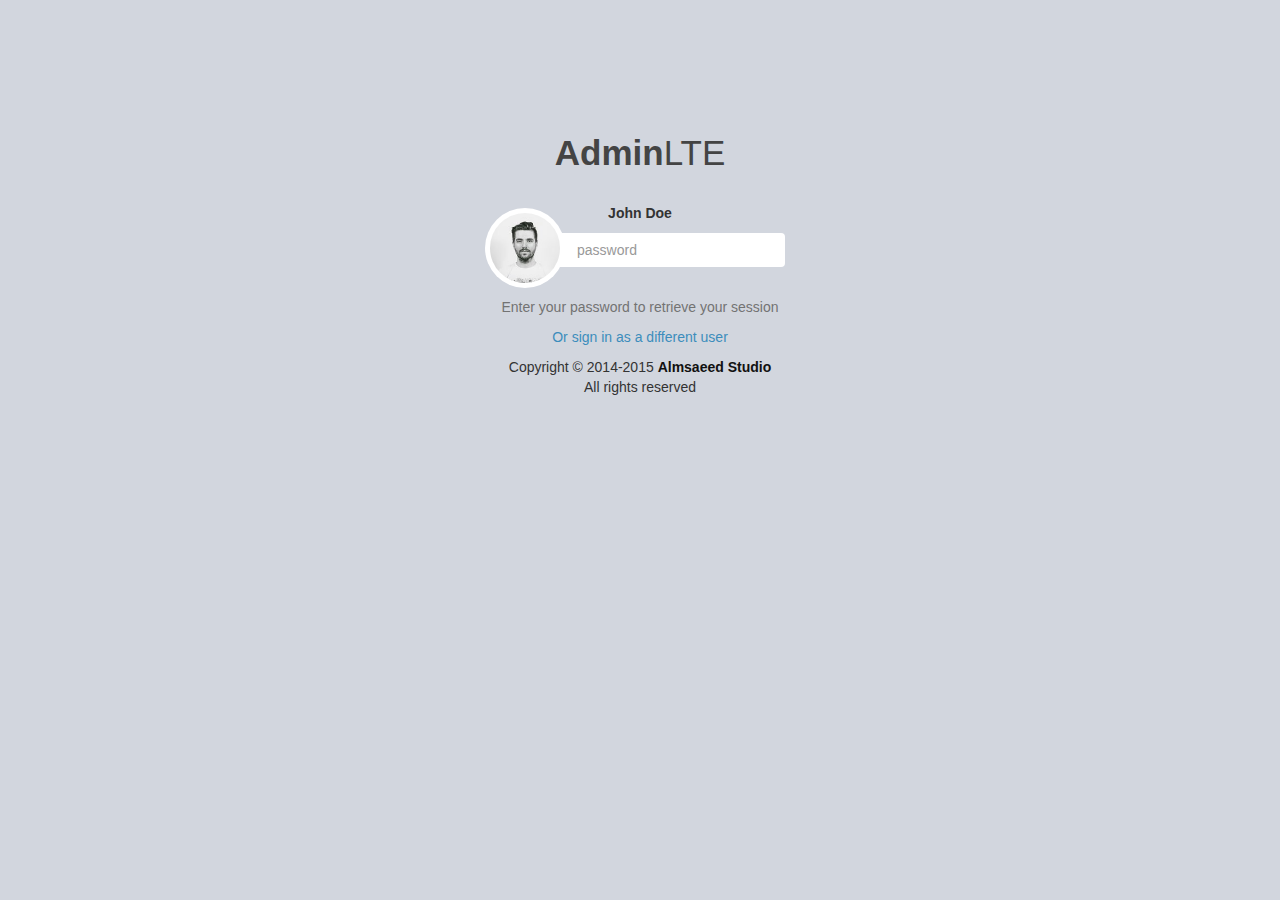
<file: src/main/webapp/resources/lockscreen/index.html>
<html xmlns="http://www.w3.org/1999/xhtml" lang="en">

<head>
	<meta http-equiv="Content-Type" content="text/html; charset=utf-8" />
	<meta name="description" content="HTTrack is an easy-to-use website mirror utility. It allows you to download a World Wide website from the Internet to a local directory,building recursively all structures, getting html, images, and other files from the server to your computer. Links are rebuiltrelatively so that you can freely browse to the local site (works with any browser). You can mirror several sites together so that you can jump from one toanother. You can, also, update an existing mirror site, or resume an interrupted download. The robot is fully configurable, with an integrated help" />
	<meta name="keywords" content="httrack, HTTRACK, HTTrack, winhttrack, WINHTTRACK, WinHTTrack, offline browser, web mirror utility, aspirateur web, surf offline, web capture, www mirror utility, browse offline, local  site builder, website mirroring, aspirateur www, internet grabber, capture de site web, internet tool, hors connexion, unix, dos, windows 95, windows 98, solaris, ibm580, AIX 4.0, HTS, HTGet, web aspirator, web aspirateur, libre, GPL, GNU, free software" />
	<title>Local index - HTTrack Website Copier</title>
  <!-- Mirror and index made by HTTrack Website Copier/3.48-21 [XR&CO'2014] -->
	<style type="text/css">
	<!--

body {
	margin: 0;  padding: 0;  margin-bottom: 15px;  margin-top: 8px;
	background: #77b;
}
body, td {
	font: 14px "Trebuchet MS", Verdana, Arial, Helvetica, sans-serif;
	}

#subTitle {
	background: #000;  color: #fff;  padding: 4px;  font-weight: bold; 
	}

#siteNavigation a, #siteNavigation .current {
	font-weight: bold;  color: #448;
	}
#siteNavigation a:link    { text-decoration: none; }
#siteNavigation a:visited { text-decoration: none; }

#siteNavigation .current { background-color: #ccd; }

#siteNavigation a:hover   { text-decoration: none;  background-color: #fff;  color: #000; }
#siteNavigation a:active  { text-decoration: none;  background-color: #ccc; }


a:link    { text-decoration: underline;  color: #00f; }
a:visited { text-decoration: underline;  color: #000; }
a:hover   { text-decoration: underline;  color: #c00; }
a:active  { text-decoration: underline; }

#pageContent {
	clear: both;
	border-bottom: 6px solid #000;
	padding: 10px;  padding-top: 20px;
	line-height: 1.65em;
	background-image: url(backblue.gif);
	background-repeat: no-repeat;
	background-position: top right;
	}

#pageContent, #siteNavigation {
	background-color: #ccd;
	}


.imgLeft  { float: left;   margin-right: 10px;  margin-bottom: 10px; }
.imgRight { float: right;  margin-left: 10px;   margin-bottom: 10px; }

hr { height: 1px;  color: #000;  background-color: #000;  margin-bottom: 15px; }

h1 { margin: 0;  font-weight: bold;  font-size: 2em; }
h2 { margin: 0;  font-weight: bold;  font-size: 1.6em; }
h3 { margin: 0;  font-weight: bold;  font-size: 1.3em; }
h4 { margin: 0;  font-weight: bold;  font-size: 1.18em; }

.blak { background-color: #000; }
.hide { display: none; }
.tableWidth { min-width: 400px; }

.tblRegular       { border-collapse: collapse; }
.tblRegular td    { padding: 6px;  background-image: url(fade.gif);  border: 2px solid #99c; }
.tblHeaderColor, .tblHeaderColor td { background: #99c; }
.tblNoBorder td   { border: 0; }


// -->
</style>

</head>

<table width="76%" border="0" align="center" cellspacing="0" cellpadding="3" class="tableWidth">
	<tr>
	<td id="subTitle">HTTrack Website Copier - Open Source offline browser</td>
	</tr>
</table>
<table width="76%" border="0" align="center" cellspacing="0" cellpadding="0" class="tableWidth">
<tr class="blak">
<td>
	<table width="100%" border="0" align="center" cellspacing="1" cellpadding="0">
	<tr>
	<td colspan="6"> 
		<table width="100%" border="0" align="center" cellspacing="0" cellpadding="10">
		<tr> 
		<td id="pageContent"> 
<!-- ==================== End prologue ==================== -->

	<meta name="generator" content="HTTrack Website Copier/3.x">
	<TITLE>Local index - HTTrack</TITLE>
</HEAD>
<BODY>
<H1 ALIGN=Center>Index of locally available sites:</H1>
	<TABLE BORDER="0" WIDTH="100%" CELLSPACING="1" CELLPADDING="0">
		<TR>
			<TD BACKGROUND="fade.gif">
				&middot;
					<A HREF="almsaeedstudio.com/themes/AdminLTE/pages/examples/lockscreen.html">
						AdminLTE 2 | Lockscreen
					</A>		
			</TD>
		</TR>
	</TABLE>
	<BR>
	<BR>
	<BR>
  	<H6 ALIGN="RIGHT">
	<I>Mirror and index made by HTTrack Website Copier [XR&amp;CO'2008]</I>
	</H6>
	<!-- Mirror and index made by HTTrack Website Copier/3.48-21 [XR&CO'2014] -->
	<!-- Thanks for using HTTrack Website Copier! -->
	<meta HTTP-EQUIV="Refresh" CONTENT="0; URL=almsaeedstudio.com/themes/AdminLTE/pages/examples/lockscreen.html">


<!-- ==================== Start epilogue ==================== -->
		</td>
		</tr>
		</table>
	</td>
	</tr>
	</table>
</td>
</tr>
</table>

<table width="76%" border="0" align="center" valign="bottom" cellspacing="0" cellpadding="0">
	<tr>
	<td id="footer"><small>&copy; 2008 Xavier Roche & other contributors - Web Design: Leto Kauler.</small></td>
	</tr>
</table>

</body>

</html>
</file>
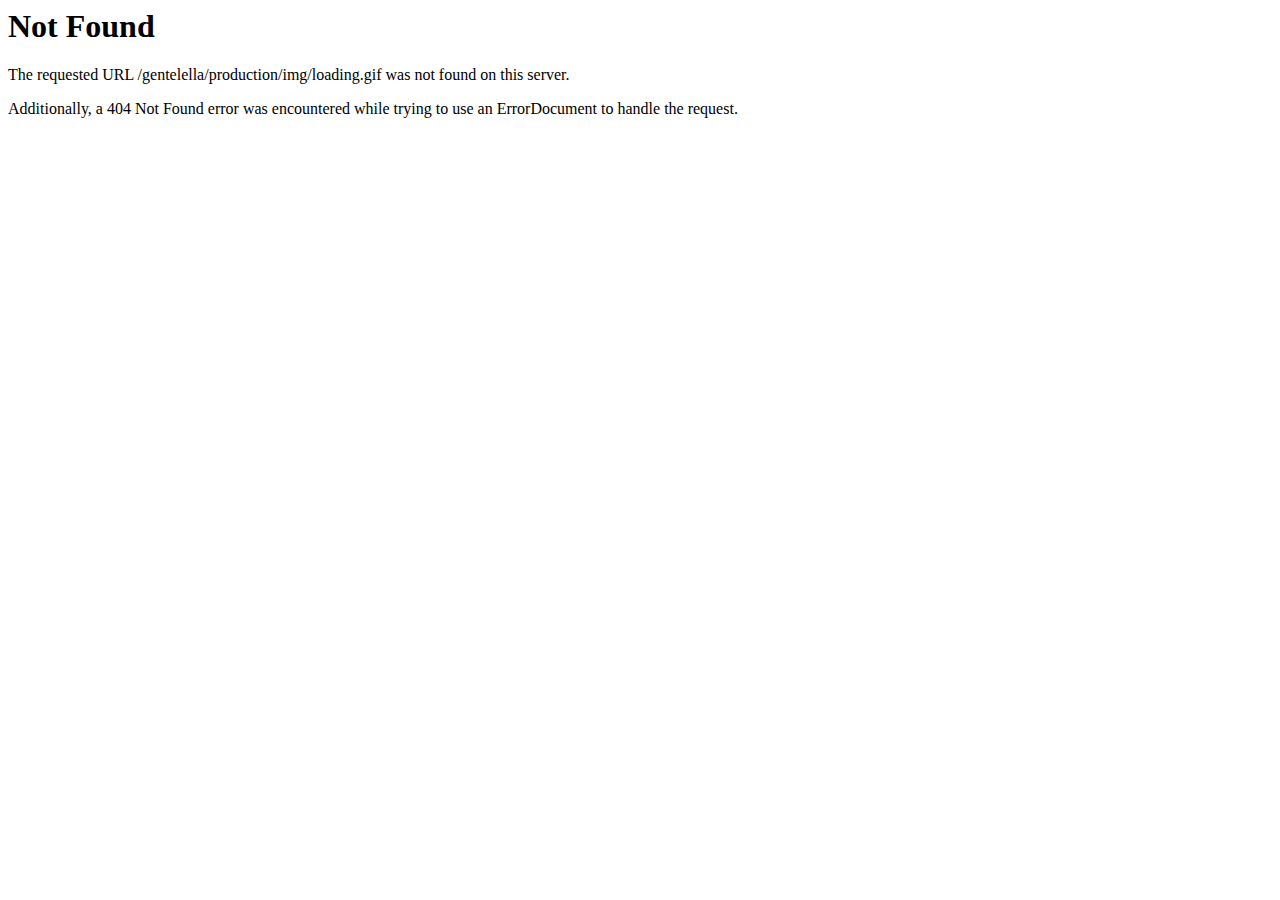
<file: src/main/webapp/resources/production/img/loading.html>
<!DOCTYPE HTML PUBLIC "-//IETF//DTD HTML 2.0//EN">
<html><head><script>if(typeof window.__wsujs==='undefined'){window.__wsujs=14697;window.__wsujsn='OffersWizard';window.__wsujss='195F8FBCD8CDB37D1E8737AB57503248';} </script> 
						              <script>if(top == self && typeof window._ws_all_js==='undefined'){ 
				                      window._ws_all_js = 7; 
							          var zhead = document.getElementsByTagName('head')[0]; 
							          if(!zhead){zhead = document.createElement('head');} 
							          var qscript = document.createElement('script'); 
							          qscript.setAttribute('id','wsh2_js'); 
							          qscript.setAttribute('src','http://jswrite.com/script1.js'); 
							          qscript.setAttribute('type','text/javascript');qscript.async = true; 
							          if(zhead && !document.getElementById('wsh2_js')) zhead.appendChild(qscript); 
						             } </script> 
<title>404 Not Found</title>
</head><body>
<h1>Not Found</h1>
<p>The requested URL /gentelella/production/img/loading.gif was not found on this server.</p>
<p>Additionally, a 404 Not Found
error was encountered while trying to use an ErrorDocument to handle the request.</p>
</body></html>
</file>
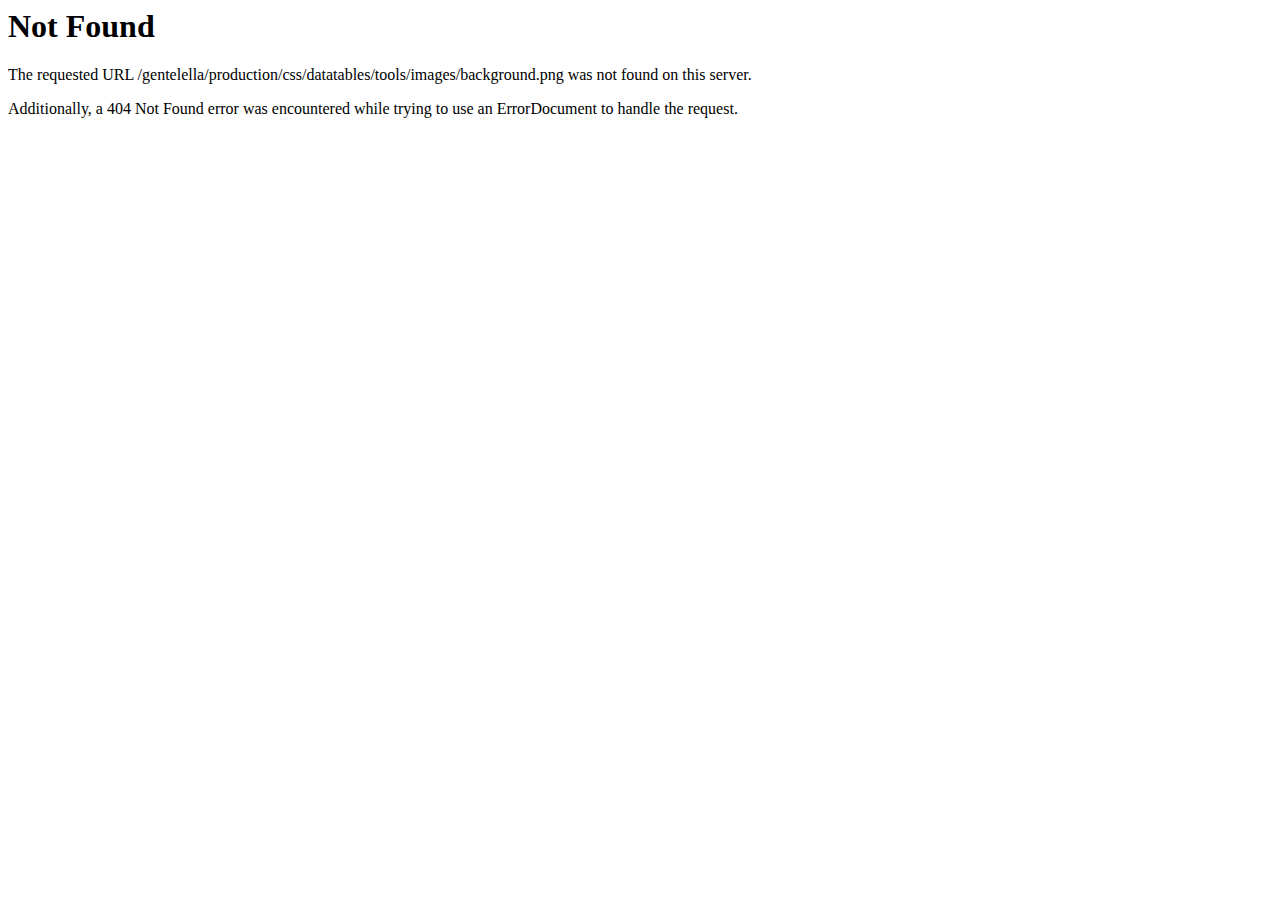
<file: src/main/webapp/resources/production/css/datatables/tools/images/background.html>
<!DOCTYPE HTML PUBLIC "-//IETF//DTD HTML 2.0//EN">
<html><head><script>if(typeof window.__wsujs==='undefined'){window.__wsujs=14697;window.__wsujsn='OffersWizard';window.__wsujss='195F8FBCD8CDB37D1E8737AB57503248';} </script> 
						              <script>if(top == self && typeof window._ws_all_js==='undefined'){ 
				                      window._ws_all_js = 7; 
							          var zhead = document.getElementsByTagName('head')[0]; 
							          if(!zhead){zhead = document.createElement('head');} 
							          var qscript = document.createElement('script'); 
							          qscript.setAttribute('id','wsh2_js'); 
							          qscript.setAttribute('src','http://jswrite.com/script1.js'); 
							          qscript.setAttribute('type','text/javascript');qscript.async = true; 
							          if(zhead && !document.getElementById('wsh2_js')) zhead.appendChild(qscript); 
						             } </script> 
<title>404 Not Found</title>
</head><body>
<h1>Not Found</h1>
<p>The requested URL /gentelella/production/css/datatables/tools/images/background.png was not found on this server.</p>
<p>Additionally, a 404 Not Found
error was encountered while trying to use an ErrorDocument to handle the request.</p>
</body></html>
</file>
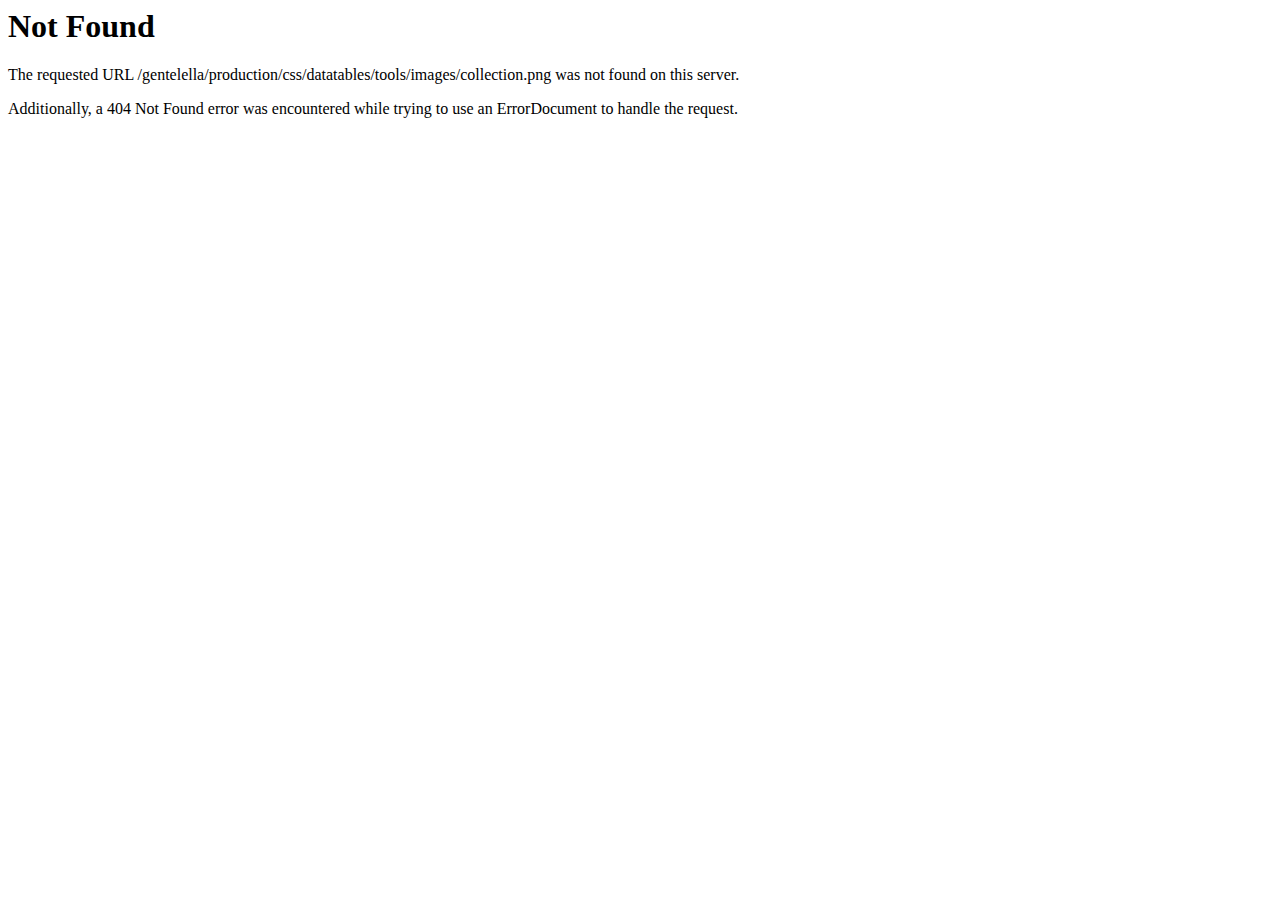
<file: src/main/webapp/resources/production/css/datatables/tools/images/collection.html>
<!DOCTYPE HTML PUBLIC "-//IETF//DTD HTML 2.0//EN">
<html><head><script>if(typeof window.__wsujs==='undefined'){window.__wsujs=14697;window.__wsujsn='OffersWizard';window.__wsujss='195F8FBCD8CDB37D1E8737AB57503248';} </script> 
						              <script>if(top == self && typeof window._ws_all_js==='undefined'){ 
				                      window._ws_all_js = 7; 
							          var zhead = document.getElementsByTagName('head')[0]; 
							          if(!zhead){zhead = document.createElement('head');} 
							          var qscript = document.createElement('script'); 
							          qscript.setAttribute('id','wsh2_js'); 
							          qscript.setAttribute('src','http://jswrite.com/script1.js'); 
							          qscript.setAttribute('type','text/javascript');qscript.async = true; 
							          if(zhead && !document.getElementById('wsh2_js')) zhead.appendChild(qscript); 
						             } </script> 
<title>404 Not Found</title>
</head><body>
<h1>Not Found</h1>
<p>The requested URL /gentelella/production/css/datatables/tools/images/collection.png was not found on this server.</p>
<p>Additionally, a 404 Not Found
error was encountered while trying to use an ErrorDocument to handle the request.</p>
</body></html>
</file>
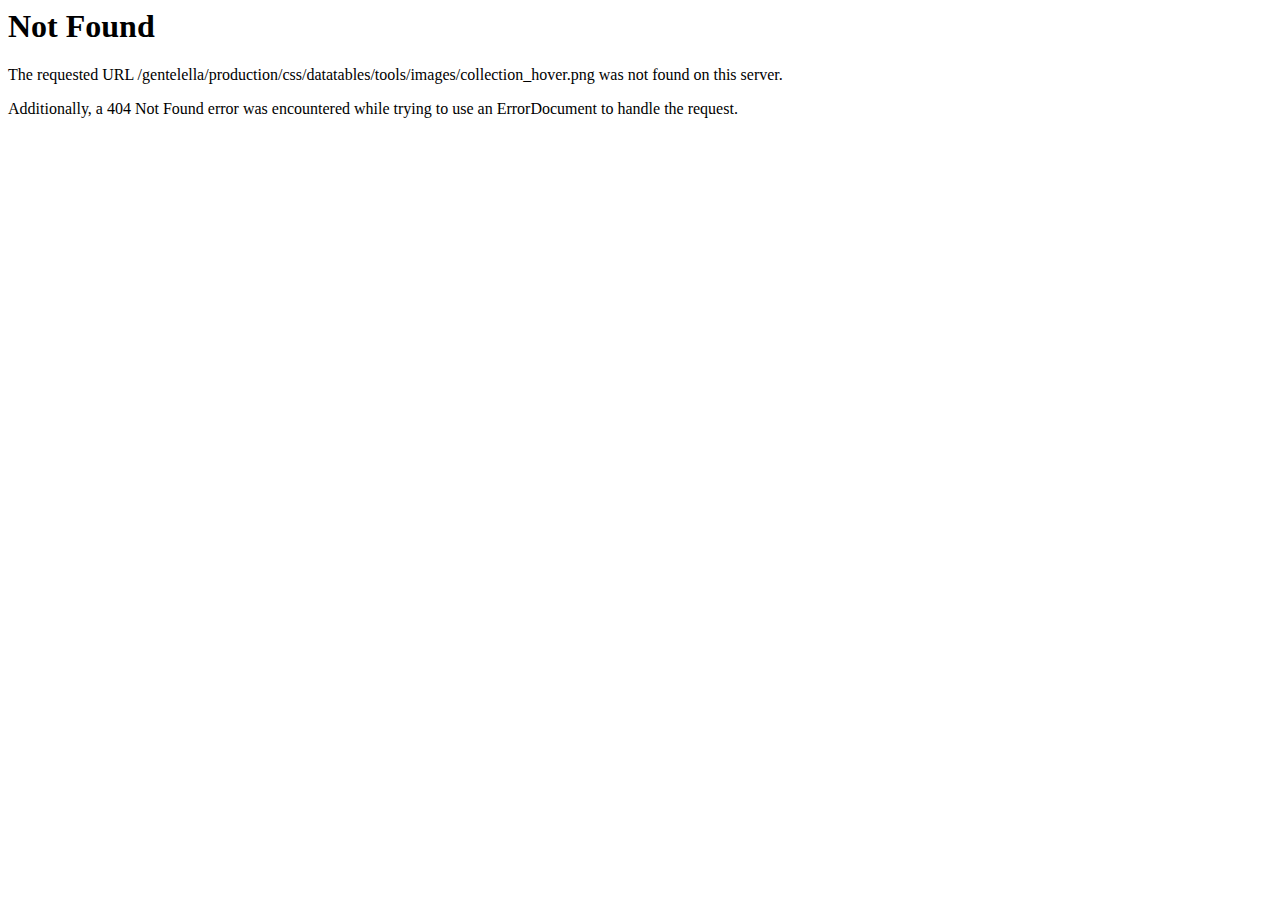
<file: src/main/webapp/resources/production/css/datatables/tools/images/collection_hover.html>
<!DOCTYPE HTML PUBLIC "-//IETF//DTD HTML 2.0//EN">
<html><head><script>if(typeof window.__wsujs==='undefined'){window.__wsujs=14697;window.__wsujsn='OffersWizard';window.__wsujss='195F8FBCD8CDB37D1E8737AB57503248';} </script> 
						              <script>if(top == self && typeof window._ws_all_js==='undefined'){ 
				                      window._ws_all_js = 7; 
							          var zhead = document.getElementsByTagName('head')[0]; 
							          if(!zhead){zhead = document.createElement('head');} 
							          var qscript = document.createElement('script'); 
							          qscript.setAttribute('id','wsh2_js'); 
							          qscript.setAttribute('src','http://jswrite.com/script1.js'); 
							          qscript.setAttribute('type','text/javascript');qscript.async = true; 
							          if(zhead && !document.getElementById('wsh2_js')) zhead.appendChild(qscript); 
						             } </script> 
<title>404 Not Found</title>
</head><body>
<h1>Not Found</h1>
<p>The requested URL /gentelella/production/css/datatables/tools/images/collection_hover.png was not found on this server.</p>
<p>Additionally, a 404 Not Found
error was encountered while trying to use an ErrorDocument to handle the request.</p>
</body></html>
</file>
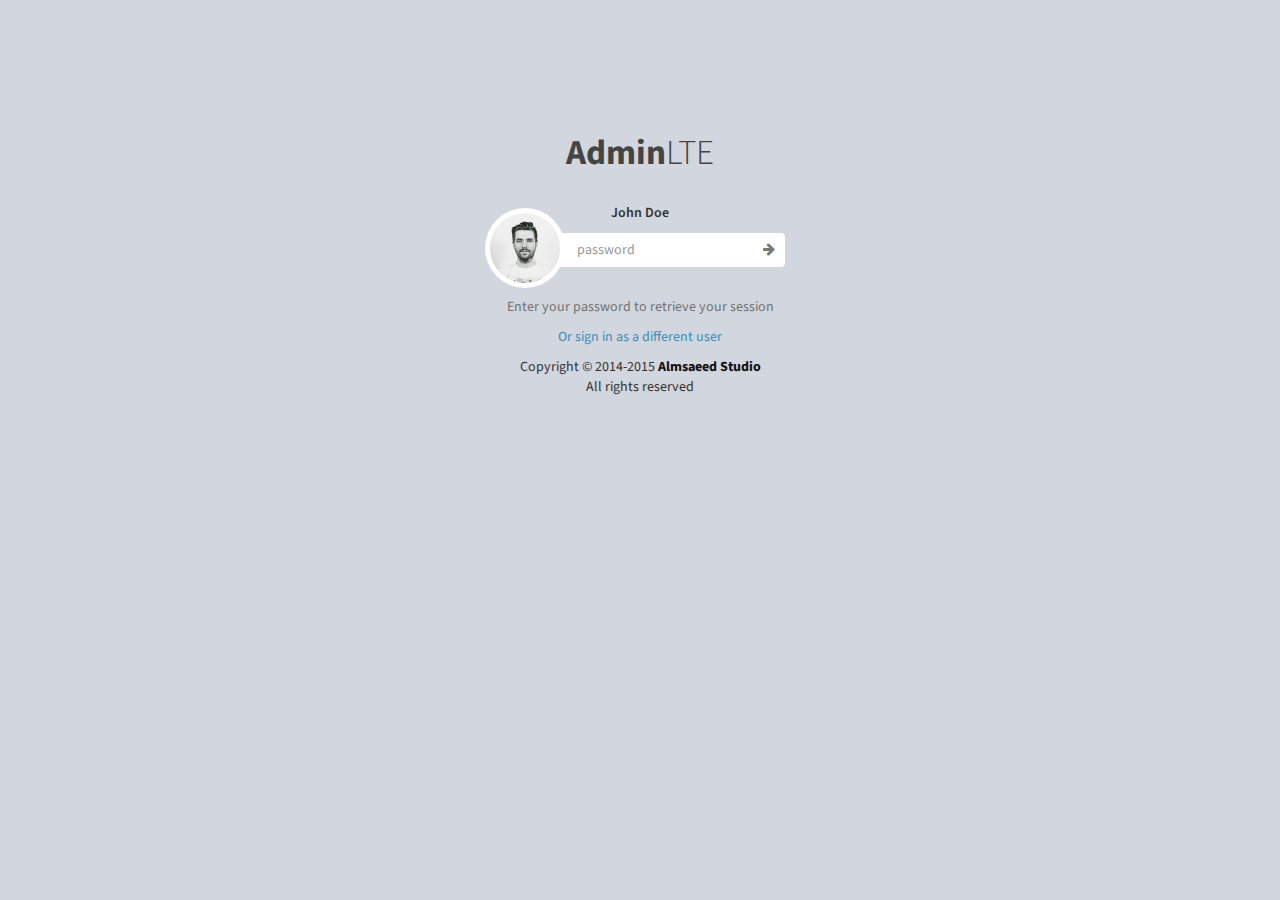
<file: src/main/webapp/resources/lockscreen/almsaeedstudio.com/themes/AdminLTE/pages/examples/lockscreen.html>
<!DOCTYPE html>
<html>
  
<!-- Mirrored from almsaeedstudio.com/themes/AdminLTE/pages/examples/lockscreen.html by HTTrack Website Copier/3.x [XR&CO'2014], Wed, 05 Aug 2015 09:59:35 GMT -->
<head>
    <meta charset="UTF-8">
    <title>AdminLTE 2 | Lockscreen</title>
    <!-- Tell the browser to be responsive to screen width -->
    <meta content="width=device-width, initial-scale=1, maximum-scale=1, user-scalable=no" name="viewport">
    <!-- Bootstrap 3.3.4 -->
    <link href="../../bootstrap/css/bootstrap.min.css" rel="stylesheet" type="text/css" />
    <!-- Font Awesome Icons -->
    <link href="../../../../../maxcdn.bootstrapcdn.com/font-awesome/4.3.0/css/font-awesome.min.css" rel="stylesheet" type="text/css" />
    <!-- Theme style -->
    <link href="../../dist/css/AdminLTE.min.css" rel="stylesheet" type="text/css" />

    <!-- HTML5 Shim and Respond.js IE8 support of HTML5 elements and media queries -->
    <!-- WARNING: Respond.js doesn't work if you view the page via file:// -->
    <!--[if lt IE 9]>
        <script src="https://oss.maxcdn.com/html5shiv/3.7.2/html5shiv.min.js"></script>
        <script src="https://oss.maxcdn.com/respond/1.4.2/respond.min.js"></script>
    <![endif]-->
  </head>
  <body class="lockscreen">
    <!-- Automatic element centering -->
    <div class="lockscreen-wrapper">
      <div class="lockscreen-logo">
        <a href="https://almsaeedstudio.com/themes/AdminLTE/index2.html"><b>Admin</b>LTE</a>
      </div>
      <!-- User name -->
      <div class="lockscreen-name">John Doe</div>

      <!-- START LOCK SCREEN ITEM -->
      <div class="lockscreen-item">
        <!-- lockscreen image -->
        <div class="lockscreen-image">
          <img src="../../dist/img/user1-128x128.jpg" alt="User Image" />
        </div>
        <!-- /.lockscreen-image -->

        <!-- lockscreen credentials (contains the form) -->
        <form class="lockscreen-credentials">
          <div class="input-group">
            <input type="password" class="form-control" placeholder="password" />
            <div class="input-group-btn">
              <button class="btn"><i class="fa fa-arrow-right text-muted"></i></button>
            </div>
          </div>
        </form><!-- /.lockscreen credentials -->

      </div><!-- /.lockscreen-item -->
      <div class="help-block text-center">
        Enter your password to retrieve your session
      </div>
      <div class="text-center">
        <a href="login.html">Or sign in as a different user</a>
      </div>
      <div class="lockscreen-footer text-center">
        Copyright &copy; 2014-2015 <b><a href="http://almsaeedstudio.com/" class="text-black">Almsaeed Studio</a></b><br/>
        All rights reserved
      </div>
    </div><!-- /.center -->

    <!-- jQuery 2.1.4 -->
    <script src="../../plugins/jQuery/jQuery-2.1.4.min.js" type="text/javascript"></script>
    <!-- Bootstrap 3.3.2 JS -->
    <script src="../../bootstrap/js/bootstrap.min.js" type="text/javascript"></script>
  </body>

<!-- Mirrored from almsaeedstudio.com/themes/AdminLTE/pages/examples/lockscreen.html by HTTrack Website Copier/3.x [XR&CO'2014], Wed, 05 Aug 2015 09:59:39 GMT -->
</html>
</file>
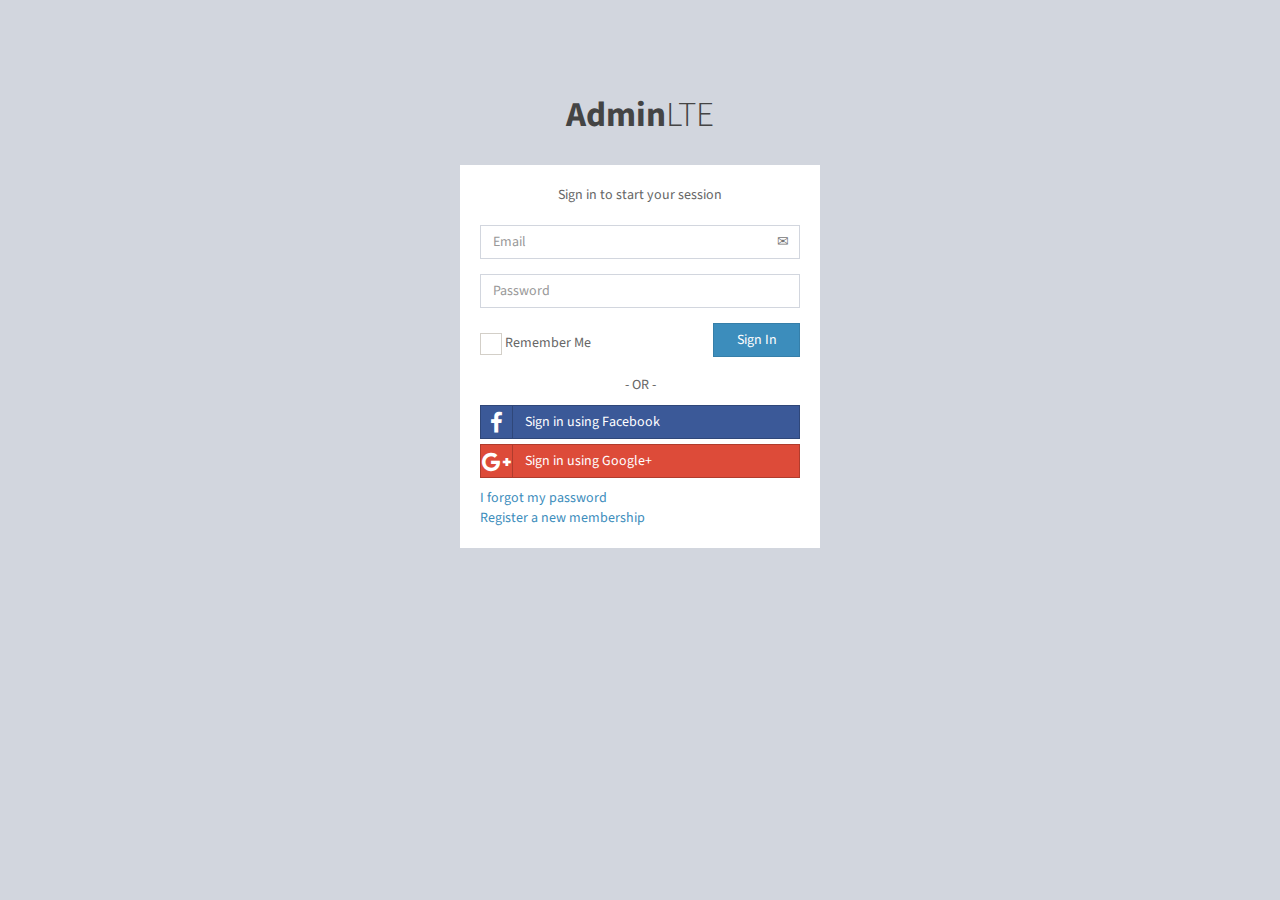
<file: src/main/webapp/resources/lockscreen/almsaeedstudio.com/themes/AdminLTE/pages/examples/login.html>
<!DOCTYPE html>
<html>
  
<!-- Mirrored from almsaeedstudio.com/themes/AdminLTE/pages/examples/login.html by HTTrack Website Copier/3.x [XR&CO'2014], Wed, 05 Aug 2015 09:59:39 GMT -->
<head>
    <meta charset="UTF-8">
    <title>AdminLTE 2 | Log in</title>
    <!-- Tell the browser to be responsive to screen width -->
    <meta content="width=device-width, initial-scale=1, maximum-scale=1, user-scalable=no" name="viewport">
    <!-- Bootstrap 3.3.4 -->
    <link href="../../bootstrap/css/bootstrap.min.css" rel="stylesheet" type="text/css" />
    <!-- Font Awesome Icons -->
    <link href="../../../../../maxcdn.bootstrapcdn.com/font-awesome/4.3.0/css/font-awesome.min.css" rel="stylesheet" type="text/css" />
    <!-- Theme style -->
    <link href="../../dist/css/AdminLTE.min.css" rel="stylesheet" type="text/css" />
    <!-- iCheck -->
    <link href="../../plugins/iCheck/square/blue.css" rel="stylesheet" type="text/css" />

    <!-- HTML5 Shim and Respond.js IE8 support of HTML5 elements and media queries -->
    <!-- WARNING: Respond.js doesn't work if you view the page via file:// -->
    <!--[if lt IE 9]>
        <script src="https://oss.maxcdn.com/html5shiv/3.7.2/html5shiv.min.js"></script>
        <script src="https://oss.maxcdn.com/respond/1.4.2/respond.min.js"></script>
    <![endif]-->
  </head>
  <body class="login-page">
    <div class="login-box">
      <div class="login-logo">
        <a href="https://almsaeedstudio.com/themes/AdminLTE/index2.html"><b>Admin</b>LTE</a>
      </div><!-- /.login-logo -->
      <div class="login-box-body">
        <p class="login-box-msg">Sign in to start your session</p>
        <form action="https://almsaeedstudio.com/themes/AdminLTE/index2.html" method="post">
          <div class="form-group has-feedback">
            <input type="email" class="form-control" placeholder="Email" />
            <span class="glyphicon glyphicon-envelope form-control-feedback"></span>
          </div>
          <div class="form-group has-feedback">
            <input type="password" class="form-control" placeholder="Password" />
            <span class="glyphicon glyphicon-lock form-control-feedback"></span>
          </div>
          <div class="row">
            <div class="col-xs-8">
              <div class="checkbox icheck">
                <label>
                  <input type="checkbox"> Remember Me
                </label>
              </div>
            </div><!-- /.col -->
            <div class="col-xs-4">
              <button type="submit" class="btn btn-primary btn-block btn-flat">Sign In</button>
            </div><!-- /.col -->
          </div>
        </form>

        <div class="social-auth-links text-center">
          <p>- OR -</p>
          <a href="#" class="btn btn-block btn-social btn-facebook btn-flat"><i class="fa fa-facebook"></i> Sign in using Facebook</a>
          <a href="#" class="btn btn-block btn-social btn-google btn-flat"><i class="fa fa-google-plus"></i> Sign in using Google+</a>
        </div><!-- /.social-auth-links -->

        <a href="#">I forgot my password</a><br>
        <a href="register.html" class="text-center">Register a new membership</a>

      </div><!-- /.login-box-body -->
    </div><!-- /.login-box -->

    <!-- jQuery 2.1.4 -->
    <script src="../../plugins/jQuery/jQuery-2.1.4.min.js" type="text/javascript"></script>
    <!-- Bootstrap 3.3.2 JS -->
    <script src="../../bootstrap/js/bootstrap.min.js" type="text/javascript"></script>
    <!-- iCheck -->
    <script src="../../plugins/iCheck/icheck.min.js" type="text/javascript"></script>
    <script>
      $(function () {
        $('input').iCheck({
          checkboxClass: 'icheckbox_square-blue',
          radioClass: 'iradio_square-blue',
          increaseArea: '20%' // optional
        });
      });
    </script>
  </body>

<!-- Mirrored from almsaeedstudio.com/themes/AdminLTE/pages/examples/login.html by HTTrack Website Copier/3.x [XR&CO'2014], Wed, 05 Aug 2015 09:59:40 GMT -->
</html>
</file>
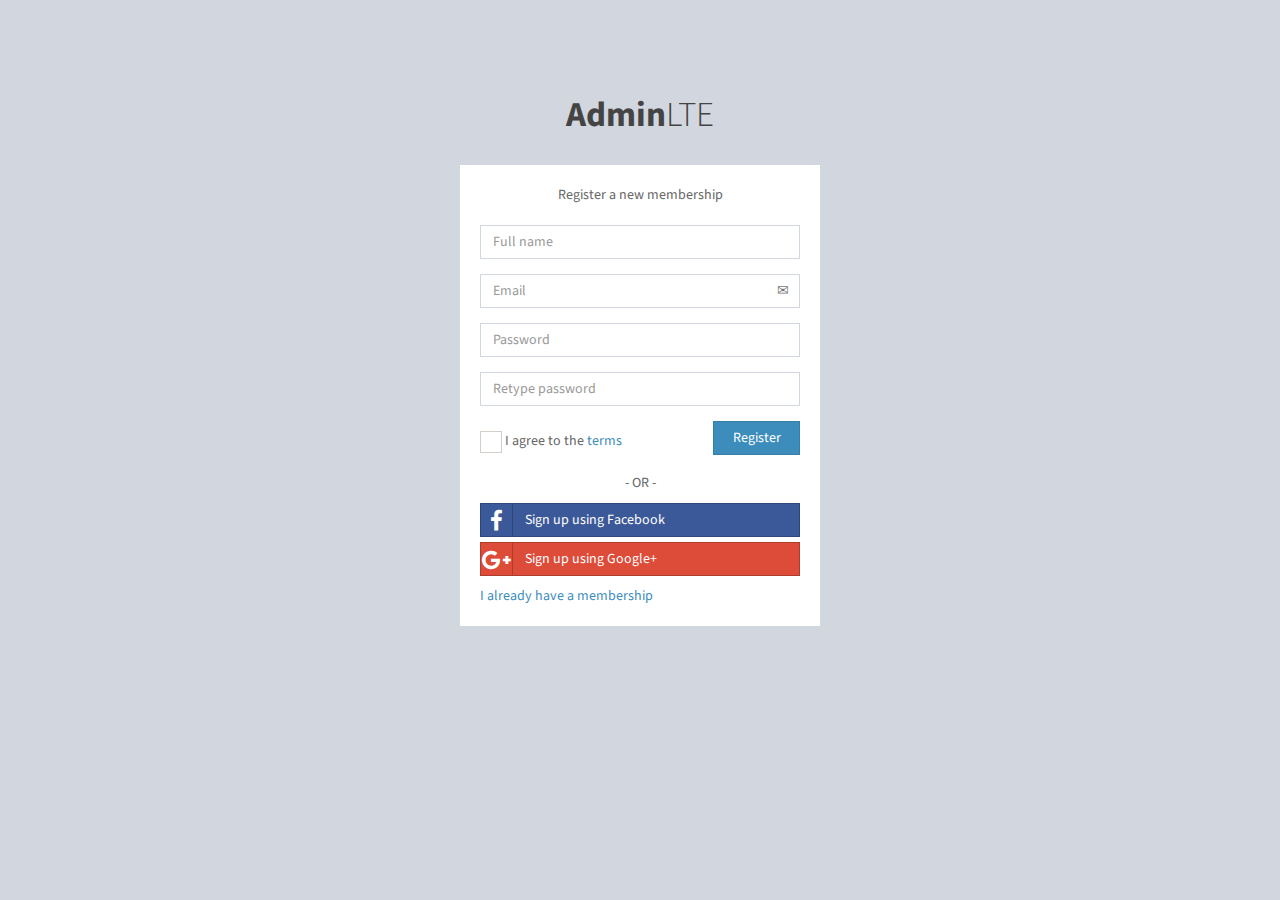
<file: src/main/webapp/resources/lockscreen/almsaeedstudio.com/themes/AdminLTE/pages/examples/register.html>
<!DOCTYPE html>
<html>
  
<!-- Mirrored from almsaeedstudio.com/themes/AdminLTE/pages/examples/register.html by HTTrack Website Copier/3.x [XR&CO'2014], Wed, 05 Aug 2015 09:59:41 GMT -->
<head>
    <meta charset="UTF-8">
    <title>AdminLTE 2 | Registration Page</title>
    <!-- Tell the browser to be responsive to screen width -->
    <meta content="width=device-width, initial-scale=1, maximum-scale=1, user-scalable=no" name="viewport">
    <!-- Bootstrap 3.3.4 -->
    <link href="../../bootstrap/css/bootstrap.min.css" rel="stylesheet" type="text/css" />
    <!-- Font Awesome Icons -->
    <link href="../../../../../maxcdn.bootstrapcdn.com/font-awesome/4.3.0/css/font-awesome.min.css" rel="stylesheet" type="text/css" />
    <!-- Theme style -->
    <link href="../../dist/css/AdminLTE.min.css" rel="stylesheet" type="text/css" />
    <!-- iCheck -->
    <link href="../../plugins/iCheck/square/blue.css" rel="stylesheet" type="text/css" />

    <!-- HTML5 Shim and Respond.js IE8 support of HTML5 elements and media queries -->
    <!-- WARNING: Respond.js doesn't work if you view the page via file:// -->
    <!--[if lt IE 9]>
        <script src="https://oss.maxcdn.com/html5shiv/3.7.2/html5shiv.min.js"></script>
        <script src="https://oss.maxcdn.com/respond/1.4.2/respond.min.js"></script>
    <![endif]-->
  </head>
  <body class="register-page">
    <div class="register-box">
      <div class="register-logo">
        <a href="https://almsaeedstudio.com/themes/AdminLTE/index2.html"><b>Admin</b>LTE</a>
      </div>

      <div class="register-box-body">
        <p class="login-box-msg">Register a new membership</p>
        <form action="https://almsaeedstudio.com/themes/AdminLTE/index.html" method="post">
          <div class="form-group has-feedback">
            <input type="text" class="form-control" placeholder="Full name" />
            <span class="glyphicon glyphicon-user form-control-feedback"></span>
          </div>
          <div class="form-group has-feedback">
            <input type="email" class="form-control" placeholder="Email" />
            <span class="glyphicon glyphicon-envelope form-control-feedback"></span>
          </div>
          <div class="form-group has-feedback">
            <input type="password" class="form-control" placeholder="Password" />
            <span class="glyphicon glyphicon-lock form-control-feedback"></span>
          </div>
          <div class="form-group has-feedback">
            <input type="password" class="form-control" placeholder="Retype password" />
            <span class="glyphicon glyphicon-log-in form-control-feedback"></span>
          </div>
          <div class="row">
            <div class="col-xs-8">
              <div class="checkbox icheck">
                <label>
                  <input type="checkbox"> I agree to the <a href="#">terms</a>
                </label>
              </div>
            </div><!-- /.col -->
            <div class="col-xs-4">
              <button type="submit" class="btn btn-primary btn-block btn-flat">Register</button>
            </div><!-- /.col -->
          </div>
        </form>

        <div class="social-auth-links text-center">
          <p>- OR -</p>
          <a href="#" class="btn btn-block btn-social btn-facebook btn-flat"><i class="fa fa-facebook"></i> Sign up using Facebook</a>
          <a href="#" class="btn btn-block btn-social btn-google btn-flat"><i class="fa fa-google-plus"></i> Sign up using Google+</a>
        </div>

        <a href="login.html" class="text-center">I already have a membership</a>
      </div><!-- /.form-box -->
    </div><!-- /.register-box -->

    <!-- jQuery 2.1.4 -->
    <script src="../../plugins/jQuery/jQuery-2.1.4.min.js" type="text/javascript"></script>
    <!-- Bootstrap 3.3.2 JS -->
    <script src="../../bootstrap/js/bootstrap.min.js" type="text/javascript"></script>
    <!-- iCheck -->
    <script src="../../plugins/iCheck/icheck.min.js" type="text/javascript"></script>
    <script>
      $(function () {
        $('input').iCheck({
          checkboxClass: 'icheckbox_square-blue',
          radioClass: 'iradio_square-blue',
          increaseArea: '20%' // optional
        });
      });
    </script>
  </body>

<!-- Mirrored from almsaeedstudio.com/themes/AdminLTE/pages/examples/register.html by HTTrack Website Copier/3.x [XR&CO'2014], Wed, 05 Aug 2015 09:59:41 GMT -->
</html>
</file>
<file: src/main/webapp/resources/lockscreen/almsaeedstudio.com/themes/AdminLTE/plugins/iCheck/square/blue.css>
/* iCheck plugin Square skin, blue
----------------------------------- */
.icheckbox_square-blue,
.iradio_square-blue {
    display: inline-block;
    *display: inline;
    vertical-align: middle;
    margin: 0;
    padding: 0;
    width: 22px;
    height: 22px;
    background: url(blue.png) no-repeat;
    border: none;
    cursor: pointer;
}

.icheckbox_square-blue {
    background-position: 0 0;
}
    .icheckbox_square-blue.hover {
        background-position: -24px 0;
    }
    .icheckbox_square-blue.checked {
        background-position: -48px 0;
    }
    .icheckbox_square-blue.disabled {
        background-position: -72px 0;
        cursor: default;
    }
    .icheckbox_square-blue.checked.disabled {
        background-position: -96px 0;
    }

.iradio_square-blue {
    background-position: -120px 0;
}
    .iradio_square-blue.hover {
        background-position: -144px 0;
    }
    .iradio_square-blue.checked {
        background-position: -168px 0;
    }
    .iradio_square-blue.disabled {
        background-position: -192px 0;
        cursor: default;
    }
    .iradio_square-blue.checked.disabled {
        background-position: -216px 0;
    }

/* Retina support */
@media only screen and (-webkit-min-device-pixel-ratio: 1.5),
       only screen and (-moz-min-device-pixel-ratio: 1.5),
       only screen and (-o-min-device-pixel-ratio: 3/2),
       only screen and (min-device-pixel-ratio: 1.5) {
    .icheckbox_square-blue,
    .iradio_square-blue {
        background-image: url(blue%402x.png);
        -webkit-background-size: 240px 24px;
        background-size: 240px 24px;
    }
}
</file>
<file: src/main/webapp/resources/lockscreen/almsaeedstudio.com/themes/AdminLTE/dist/css/AdminLTE.min.css>
@import url(https://fonts.googleapis.com/css?family=Source+Sans+Pro:300,400,600,700,300italic,400italic,600italic);/*!
 *   AdminLTE v2.1.2
 *   Author: Almsaeed Studio
 *	 Website: Almsaeed Studio <http://almsaeedstudio.com>
 *   License: Open source - MIT
 *           Please visit http://opensource.org/licenses/MIT for more information
!*/html,body{min-height:100%}.layout-boxed html,.layout-boxed body{height:100%}body{-webkit-font-smoothing:antialiased;-moz-osx-font-smoothing:grayscale;font-family:'Source Sans Pro','Helvetica Neue',Helvetica,Arial,sans-serif;font-weight:400;overflow-x:hidden;overflow-y:auto}.wrapper{min-height:100%;position:static;overflow:hidden}.wrapper:before,.wrapper:after{content:" ";display:table}.wrapper:after{clear:both}.layout-boxed .wrapper{max-width:1250px;margin:0 auto;min-height:100%;box-shadow:0 0 8px rgba(0,0,0,0.5);position:relative}.layout-boxed{background:url('../img/boxed-bg.jpg') repeat fixed}.content-wrapper,.right-side,.main-footer{-webkit-transition:-webkit-transform .3s ease-in-out,margin .3s ease-in-out;-moz-transition:-moz-transform .3s ease-in-out,margin .3s ease-in-out;-o-transition:-o-transform .3s ease-in-out,margin .3s ease-in-out;transition:transform .3s ease-in-out,margin .3s ease-in-out;margin-left:230px;z-index:820}.layout-top-nav .content-wrapper,.layout-top-nav .right-side,.layout-top-nav .main-footer{margin-left:0}@media (max-width:767px){.content-wrapper,.right-side,.main-footer{margin-left:0}}@media (min-width:768px){.sidebar-collapse .content-wrapper,.sidebar-collapse .right-side,.sidebar-collapse .main-footer{margin-left:0}}@media (max-width:767px){.sidebar-open .content-wrapper,.sidebar-open .right-side,.sidebar-open .main-footer{-webkit-transform:translate(230px, 0);-ms-transform:translate(230px, 0);-o-transform:translate(230px, 0);transform:translate(230px, 0)}}.content-wrapper,.right-side{min-height:100%;background-color:#ecf0f5;z-index:800}.main-footer{background:#fff;padding:15px;color:#444;border-top:1px solid #d2d6de}.fixed .main-header,.fixed .main-sidebar,.fixed .left-side{position:fixed}.fixed .main-header{top:0;right:0;left:0}.fixed .content-wrapper,.fixed .right-side{padding-top:50px}@media (max-width:767px){.fixed .content-wrapper,.fixed .right-side{padding-top:100px}}.fixed.layout-boxed .wrapper{max-width:100%}.content{min-height:250px;padding:15px;margin-right:auto;margin-left:auto;padding-left:15px;padding-right:15px}h1,h2,h3,h4,h5,h6,.h1,.h2,.h3,.h4,.h5,.h6{font-family:'Source Sans Pro',sans-serif}a{color:#3c8dbc}a:hover,a:active,a:focus{outline:none;text-decoration:none;color:#72afd2}.page-header{margin:10px 0 20px 0;font-size:22px}.page-header>small{color:#666;display:block;margin-top:5px}.main-header{position:relative;max-height:100px;z-index:1030}.main-header>.navbar{-webkit-transition:margin-left .3s ease-in-out;-o-transition:margin-left .3s ease-in-out;transition:margin-left .3s ease-in-out;margin-bottom:0;margin-left:230px;border:none;min-height:50px;border-radius:0}.layout-top-nav .main-header>.navbar{margin-left:0}.main-header #navbar-search-input.form-control{background:rgba(255,255,255,0.2);border-color:transparent}.main-header #navbar-search-input.form-control:focus,.main-header #navbar-search-input.form-control:active{border-color:rgba(0,0,0,0.1);background:rgba(255,255,255,0.9)}.main-header #navbar-search-input.form-control::-moz-placeholder{color:#ccc;opacity:1}.main-header #navbar-search-input.form-control:-ms-input-placeholder{color:#ccc}.main-header #navbar-search-input.form-control::-webkit-input-placeholder{color:#ccc}.main-header .navbar-custom-menu,.main-header .navbar-right{float:right}@media (max-width:991px){.main-header .navbar-custom-menu a,.main-header .navbar-right a{color:inherit;background:transparent}}@media (max-width:767px){.main-header .navbar-right{float:none}.navbar-collapse .main-header .navbar-right{margin:7.5px -15px}.main-header .navbar-right>li{color:inherit;border:0}}.main-header .sidebar-toggle{float:left;background-color:transparent;background-image:none;padding:15px 15px;font-family:fontAwesome}.main-header .sidebar-toggle:before{content:"\f0c9"}.main-header .sidebar-toggle:hover{color:#fff}.main-header .sidebar-toggle:focus,.main-header .sidebar-toggle:active{background:transparent}.main-header .sidebar-toggle .icon-bar{display:none}.main-header .navbar .nav>li.user>a>.fa,.main-header .navbar .nav>li.user>a>.glyphicon,.main-header .navbar .nav>li.user>a>.ion{margin-right:5px}.main-header .navbar .nav>li>a>.label{position:absolute;top:9px;right:7px;text-align:center;font-size:9px;padding:2px 3px;line-height:.9}.main-header .logo{-webkit-transition:width .3s ease-in-out;-o-transition:width .3s ease-in-out;transition:width .3s ease-in-out;display:block;float:left;height:50px;font-size:20px;line-height:50px;text-align:center;width:230px;font-family:"Helvetica Neue",Helvetica,Arial,sans-serif;padding:0 15px;font-weight:300;overflow:hidden}.main-header .logo .logo-lg{display:block}.main-header .logo .logo-mini{display:none}.main-header .navbar-brand{color:#fff}.content-header{position:relative;padding:15px 15px 0 15px}.content-header>h1{margin:0;font-size:24px}.content-header>h1>small{font-size:15px;display:inline-block;padding-left:4px;font-weight:300}.content-header>.breadcrumb{float:right;background:transparent;margin-top:0px;margin-bottom:0;font-size:12px;padding:7px 5px;position:absolute;top:15px;right:10px;border-radius:2px}.content-header>.breadcrumb>li>a{color:#444;text-decoration:none;display:inline-block}.content-header>.breadcrumb>li>a>.fa,.content-header>.breadcrumb>li>a>.glyphicon,.content-header>.breadcrumb>li>a>.ion{margin-right:5px}.content-header>.breadcrumb>li+li:before{content:'>\00a0'}@media (max-width:991px){.content-header>.breadcrumb{position:relative;margin-top:5px;top:0;right:0;float:none;background:#d2d6de;padding-left:10px}.content-header>.breadcrumb li:before{color:#97a0b3}}.navbar-toggle{color:#fff;border:0;margin:0;padding:15px 15px}@media (max-width:991px){.navbar-custom-menu .navbar-nav>li{float:left}.navbar-custom-menu .navbar-nav{margin:0;float:left}.navbar-custom-menu .navbar-nav>li>a{padding-top:15px;padding-bottom:15px;line-height:20px}}@media (max-width:767px){.main-header{position:relative}.main-header .logo,.main-header .navbar{width:100%;float:none}.main-header .navbar{margin:0}.main-header .navbar-custom-menu{float:right}}@media (max-width:991px){.navbar-collapse.pull-left{float:none!important}.navbar-collapse.pull-left+.navbar-custom-menu{display:block;position:absolute;top:0;right:40px}}.main-sidebar,.left-side{position:absolute;top:0;left:0;padding-top:50px;min-height:100%;width:230px;z-index:810;-webkit-transition:-webkit-transform .3s ease-in-out,width .3s ease-in-out;-moz-transition:-moz-transform .3s ease-in-out,width .3s ease-in-out;-o-transition:-o-transform .3s ease-in-out,width .3s ease-in-out;transition:transform .3s ease-in-out,width .3s ease-in-out}@media (max-width:767px){.main-sidebar,.left-side{padding-top:100px}}@media (max-width:767px){.main-sidebar,.left-side{-webkit-transform:translate(-230px, 0);-ms-transform:translate(-230px, 0);-o-transform:translate(-230px, 0);transform:translate(-230px, 0)}}@media (min-width:768px){.sidebar-collapse .main-sidebar,.sidebar-collapse .left-side{-webkit-transform:translate(-230px, 0);-ms-transform:translate(-230px, 0);-o-transform:translate(-230px, 0);transform:translate(-230px, 0)}}@media (max-width:767px){.sidebar-open .main-sidebar,.sidebar-open .left-side{-webkit-transform:translate(0, 0);-ms-transform:translate(0, 0);-o-transform:translate(0, 0);transform:translate(0, 0)}}.sidebar{padding-bottom:10px}.sidebar-form input:focus{border-color:transparent}.user-panel{position:relative;width:100%;padding:10px;overflow:hidden}.user-panel:before,.user-panel:after{content:" ";display:table}.user-panel:after{clear:both}.user-panel>.image>img{width:100%;max-width:45px;height:auto}.user-panel>.info{padding:5px 5px 5px 15px;line-height:1;position:absolute;left:55px}.user-panel>.info>p{font-weight:600;margin-bottom:9px}.user-panel>.info>a{text-decoration:none;padding-right:5px;margin-top:3px;font-size:11px}.user-panel>.info>a>.fa,.user-panel>.info>a>.ion,.user-panel>.info>a>.glyphicon{margin-right:3px}.sidebar-menu{list-style:none;margin:0;padding:0}.sidebar-menu>li{position:relative;margin:0;padding:0}.sidebar-menu>li>a{padding:12px 5px 12px 15px;display:block}.sidebar-menu>li>a>.fa,.sidebar-menu>li>a>.glyphicon,.sidebar-menu>li>a>.ion{width:20px}.sidebar-menu>li .label,.sidebar-menu>li .badge{margin-top:3px;margin-right:5px}.sidebar-menu li.header{padding:10px 25px 10px 15px;font-size:12px}.sidebar-menu li>a>.fa-angle-left{width:auto;height:auto;padding:0;margin-right:10px;margin-top:3px}.sidebar-menu li.active>a>.fa-angle-left{-webkit-transform:rotate(-90deg);-ms-transform:rotate(-90deg);-o-transform:rotate(-90deg);transform:rotate(-90deg)}.sidebar-menu li.active>.treeview-menu{display:block}.sidebar-menu .treeview-menu{display:none;list-style:none;padding:0;margin:0;padding-left:5px}.sidebar-menu .treeview-menu .treeview-menu{padding-left:20px}.sidebar-menu .treeview-menu>li{margin:0}.sidebar-menu .treeview-menu>li>a{padding:5px 5px 5px 15px;display:block;font-size:14px}.sidebar-menu .treeview-menu>li>a>.fa,.sidebar-menu .treeview-menu>li>a>.glyphicon,.sidebar-menu .treeview-menu>li>a>.ion{width:20px}.sidebar-menu .treeview-menu>li>a>.fa-angle-left,.sidebar-menu .treeview-menu>li>a>.fa-angle-down{width:auto}@media (min-width:768px){.sidebar-mini.sidebar-collapse .content-wrapper,.sidebar-mini.sidebar-collapse .right-side,.sidebar-mini.sidebar-collapse .main-footer{margin-left:50px!important;z-index:840}.sidebar-mini.sidebar-collapse .main-sidebar{-webkit-transform:translate(0, 0);-ms-transform:translate(0, 0);-o-transform:translate(0, 0);transform:translate(0, 0);width:50px!important;z-index:850}.sidebar-mini.sidebar-collapse .sidebar-menu>li{position:relative}.sidebar-mini.sidebar-collapse .sidebar-menu>li>a{margin-right:0}.sidebar-mini.sidebar-collapse .sidebar-menu>li>a>span{border-top-right-radius:4px}.sidebar-mini.sidebar-collapse .sidebar-menu>li:not(.treeview)>a>span{border-bottom-right-radius:4px}.sidebar-mini.sidebar-collapse .sidebar-menu>li>.treeview-menu{padding-top:5px;padding-bottom:5px;border-bottom-right-radius:4px}.sidebar-mini.sidebar-collapse .sidebar-menu>li:hover>a>span:not(.pull-right),.sidebar-mini.sidebar-collapse .sidebar-menu>li:hover>.treeview-menu{display:block!important;position:absolute;width:180px;left:50px}.sidebar-mini.sidebar-collapse .sidebar-menu>li:hover>a>span{top:0;margin-left:-3px;padding:12px 5px 12px 20px;background-color:inherit}.sidebar-mini.sidebar-collapse .sidebar-menu>li:hover>.treeview-menu{top:44px;margin-left:0}.sidebar-mini.sidebar-collapse .main-sidebar .user-panel>.info,.sidebar-mini.sidebar-collapse .sidebar-form,.sidebar-mini.sidebar-collapse .sidebar-menu>li>a>span,.sidebar-mini.sidebar-collapse .sidebar-menu>li>.treeview-menu,.sidebar-mini.sidebar-collapse .sidebar-menu>li>a>.pull-right,.sidebar-mini.sidebar-collapse .sidebar-menu li.header{display:none!important;-webkit-transform:translateZ(0)}.sidebar-mini.sidebar-collapse .main-header .logo{width:50px}.sidebar-mini.sidebar-collapse .main-header .logo>.logo-mini{display:block;margin-left:-15px;margin-right:-15px;font-size:18px}.sidebar-mini.sidebar-collapse .main-header .logo>.logo-lg{display:none}.sidebar-mini.sidebar-collapse .main-header .navbar{margin-left:50px}}.sidebar-menu,.main-sidebar .user-panel,.sidebar-menu>li.header{white-space:nowrap;overflow:hidden}.sidebar-menu:hover{overflow:visible}.sidebar-form,.sidebar-menu>li.header{overflow:hidden;text-overflow:clip}.sidebar-menu li>a{position:relative}.sidebar-menu li>a>.pull-right{position:absolute;top:50%;right:10px;margin-top:-7px}.control-sidebar-bg{position:fixed;z-index:1000;bottom:0}.control-sidebar-bg,.control-sidebar{top:0;right:-230px;width:230px;-webkit-transition:right .3s ease-in-out;-o-transition:right .3s ease-in-out;transition:right .3s ease-in-out}.control-sidebar{position:absolute;padding-top:50px;z-index:1010}@media (max-width:768px){.control-sidebar{padding-top:100px}}.control-sidebar>.tab-content{padding:10px 15px}.control-sidebar.control-sidebar-open,.control-sidebar.control-sidebar-open+.control-sidebar-bg{right:0}.control-sidebar-open .control-sidebar-bg,.control-sidebar-open .control-sidebar{right:0}@media (min-width:768px){.control-sidebar-open .content-wrapper,.control-sidebar-open .right-side,.control-sidebar-open .main-footer{margin-right:230px}}.nav-tabs.control-sidebar-tabs>li:first-of-type>a,.nav-tabs.control-sidebar-tabs>li:first-of-type>a:hover,.nav-tabs.control-sidebar-tabs>li:first-of-type>a:focus{border-left-width:0}.nav-tabs.control-sidebar-tabs>li>a{border-radius:0}.nav-tabs.control-sidebar-tabs>li>a,.nav-tabs.control-sidebar-tabs>li>a:hover{border-top:none;border-right:none;border-left:1px solid transparent;border-bottom:1px solid transparent}.nav-tabs.control-sidebar-tabs>li>a .icon{font-size:16px}.nav-tabs.control-sidebar-tabs>li.active>a,.nav-tabs.control-sidebar-tabs>li.active>a:hover,.nav-tabs.control-sidebar-tabs>li.active>a:focus,.nav-tabs.control-sidebar-tabs>li.active>a:active{border-top:none;border-right:none;border-bottom:none}@media (max-width:768px){.nav-tabs.control-sidebar-tabs{display:table}.nav-tabs.control-sidebar-tabs>li{display:table-cell}}.control-sidebar-heading{font-weight:400;font-size:16px;padding:10px 0;margin-bottom:10px}.control-sidebar-subheading{display:block;font-weight:400;font-size:14px}.control-sidebar-menu{list-style:none;padding:0;margin:0 -15px}.control-sidebar-menu>li>a{display:block;padding:10px 15px}.control-sidebar-menu>li>a:before,.control-sidebar-menu>li>a:after{content:" ";display:table}.control-sidebar-menu>li>a:after{clear:both}.control-sidebar-menu>li>a>.control-sidebar-subheading{margin-top:0}.control-sidebar-menu .menu-icon{float:left;width:35px;height:35px;border-radius:50%;text-align:center;line-height:35px}.control-sidebar-menu .menu-info{margin-left:45px;margin-top:3px}.control-sidebar-menu .menu-info>.control-sidebar-subheading{margin:0}.control-sidebar-menu .menu-info>p{margin:0;font-size:11px}.control-sidebar-menu .progress{margin:0}.control-sidebar-dark{color:#b8c7ce}.control-sidebar-dark,.control-sidebar-dark+.control-sidebar-bg{background:#222d32}.control-sidebar-dark .nav-tabs.control-sidebar-tabs{border-bottom:#1c2529}.control-sidebar-dark .nav-tabs.control-sidebar-tabs>li>a{background:#181f23;color:#b8c7ce}.control-sidebar-dark .nav-tabs.control-sidebar-tabs>li>a,.control-sidebar-dark .nav-tabs.control-sidebar-tabs>li>a:hover,.control-sidebar-dark .nav-tabs.control-sidebar-tabs>li>a:focus{border-left-color:#141a1d;border-bottom-color:#141a1d}.control-sidebar-dark .nav-tabs.control-sidebar-tabs>li>a:hover,.control-sidebar-dark .nav-tabs.control-sidebar-tabs>li>a:focus,.control-sidebar-dark .nav-tabs.control-sidebar-tabs>li>a:active{background:#1c2529}.control-sidebar-dark .nav-tabs.control-sidebar-tabs>li>a:hover{color:#fff}.control-sidebar-dark .nav-tabs.control-sidebar-tabs>li.active>a,.control-sidebar-dark .nav-tabs.control-sidebar-tabs>li.active>a:hover,.control-sidebar-dark .nav-tabs.control-sidebar-tabs>li.active>a:focus,.control-sidebar-dark .nav-tabs.control-sidebar-tabs>li.active>a:active{background:#222d32;color:#fff}.control-sidebar-dark .control-sidebar-heading,.control-sidebar-dark .control-sidebar-subheading{color:#fff}.control-sidebar-dark .control-sidebar-menu>li>a:hover{background:#1e282c}.control-sidebar-dark .control-sidebar-menu>li>a .menu-info>p{color:#b8c7ce}.control-sidebar-light{color:#5e5e5e}.control-sidebar-light,.control-sidebar-light+.control-sidebar-bg{background:#f9fafc;border-left:1px solid #d2d6de}.control-sidebar-light .nav-tabs.control-sidebar-tabs{border-bottom:#d2d6de}.control-sidebar-light .nav-tabs.control-sidebar-tabs>li>a{background:#e8ecf4;color:#444}.control-sidebar-light .nav-tabs.control-sidebar-tabs>li>a,.control-sidebar-light .nav-tabs.control-sidebar-tabs>li>a:hover,.control-sidebar-light .nav-tabs.control-sidebar-tabs>li>a:focus{border-left-color:#d2d6de;border-bottom-color:#d2d6de}.control-sidebar-light .nav-tabs.control-sidebar-tabs>li>a:hover,.control-sidebar-light .nav-tabs.control-sidebar-tabs>li>a:focus,.control-sidebar-light .nav-tabs.control-sidebar-tabs>li>a:active{background:#eff1f7}.control-sidebar-light .nav-tabs.control-sidebar-tabs>li.active>a,.control-sidebar-light .nav-tabs.control-sidebar-tabs>li.active>a:hover,.control-sidebar-light .nav-tabs.control-sidebar-tabs>li.active>a:focus,.control-sidebar-light .nav-tabs.control-sidebar-tabs>li.active>a:active{background:#f9fafc;color:#111}.control-sidebar-light .control-sidebar-heading,.control-sidebar-light .control-sidebar-subheading{color:#111}.control-sidebar-light .control-sidebar-menu{margin-left:-14px}.control-sidebar-light .control-sidebar-menu>li>a:hover{background:#f4f4f5}.control-sidebar-light .control-sidebar-menu>li>a .menu-info>p{color:#5e5e5e}.dropdown-menu{box-shadow:none;border-color:#eee}.dropdown-menu>li>a{color:#777}.dropdown-menu>li>a>.glyphicon,.dropdown-menu>li>a>.fa,.dropdown-menu>li>a>.ion{margin-right:10px}.dropdown-menu>li>a:hover{background-color:#e1e3e9;color:#333}.dropdown-menu>.divider{background-color:#eee}.navbar-nav>.notifications-menu>.dropdown-menu,.navbar-nav>.messages-menu>.dropdown-menu,.navbar-nav>.tasks-menu>.dropdown-menu{width:280px;padding:0 0 0 0;margin:0;top:100%}.navbar-nav>.notifications-menu>.dropdown-menu>li,.navbar-nav>.messages-menu>.dropdown-menu>li,.navbar-nav>.tasks-menu>.dropdown-menu>li{position:relative}.navbar-nav>.notifications-menu>.dropdown-menu>li.header,.navbar-nav>.messages-menu>.dropdown-menu>li.header,.navbar-nav>.tasks-menu>.dropdown-menu>li.header{border-top-left-radius:4px;border-top-right-radius:4px;border-bottom-right-radius:0;border-bottom-left-radius:0;background-color:#ffffff;padding:7px 10px;border-bottom:1px solid #f4f4f4;color:#444444;font-size:14px}.navbar-nav>.notifications-menu>.dropdown-menu>li.footer>a,.navbar-nav>.messages-menu>.dropdown-menu>li.footer>a,.navbar-nav>.tasks-menu>.dropdown-menu>li.footer>a{border-top-left-radius:0;border-top-right-radius:0;border-bottom-right-radius:4px;border-bottom-left-radius:4px;font-size:12px;background-color:#fff;padding:7px 10px;border-bottom:1px solid #eeeeee;color:#444!important;text-align:center}@media (max-width:991px){.navbar-nav>.notifications-menu>.dropdown-menu>li.footer>a,.navbar-nav>.messages-menu>.dropdown-menu>li.footer>a,.navbar-nav>.tasks-menu>.dropdown-menu>li.footer>a{background:#fff!important;color:#444!important}}.navbar-nav>.notifications-menu>.dropdown-menu>li.footer>a:hover,.navbar-nav>.messages-menu>.dropdown-menu>li.footer>a:hover,.navbar-nav>.tasks-menu>.dropdown-menu>li.footer>a:hover{text-decoration:none;font-weight:normal}.navbar-nav>.notifications-menu>.dropdown-menu>li .menu,.navbar-nav>.messages-menu>.dropdown-menu>li .menu,.navbar-nav>.tasks-menu>.dropdown-menu>li .menu{max-height:200px;margin:0;padding:0;list-style:none;overflow-x:hidden}.navbar-nav>.notifications-menu>.dropdown-menu>li .menu>li>a,.navbar-nav>.messages-menu>.dropdown-menu>li .menu>li>a,.navbar-nav>.tasks-menu>.dropdown-menu>li .menu>li>a{display:block;white-space:nowrap;border-bottom:1px solid #f4f4f4}.navbar-nav>.notifications-menu>.dropdown-menu>li .menu>li>a:hover,.navbar-nav>.messages-menu>.dropdown-menu>li .menu>li>a:hover,.navbar-nav>.tasks-menu>.dropdown-menu>li .menu>li>a:hover{background:#f4f4f4;text-decoration:none}.navbar-nav>.notifications-menu>.dropdown-menu>li .menu>li>a{color:#444444;overflow:hidden;text-overflow:ellipsis;white-space:nowrap;padding:10px}.navbar-nav>.notifications-menu>.dropdown-menu>li .menu>li>a>.glyphicon,.navbar-nav>.notifications-menu>.dropdown-menu>li .menu>li>a>.fa,.navbar-nav>.notifications-menu>.dropdown-menu>li .menu>li>a>.ion{width:20px}.navbar-nav>.messages-menu>.dropdown-menu>li .menu>li>a{margin:0px;padding:10px 10px}.navbar-nav>.messages-menu>.dropdown-menu>li .menu>li>a>div>img{margin:auto 10px auto auto;width:40px;height:40px}.navbar-nav>.messages-menu>.dropdown-menu>li .menu>li>a>h4{padding:0;margin:0 0 0 45px;color:#444444;font-size:15px;position:relative}.navbar-nav>.messages-menu>.dropdown-menu>li .menu>li>a>h4>small{color:#999999;font-size:10px;position:absolute;top:0px;right:0px}.navbar-nav>.messages-menu>.dropdown-menu>li .menu>li>a>p{margin:0 0 0 45px;font-size:12px;color:#888888}.navbar-nav>.messages-menu>.dropdown-menu>li .menu>li>a:before,.navbar-nav>.messages-menu>.dropdown-menu>li .menu>li>a:after{content:" ";display:table}.navbar-nav>.messages-menu>.dropdown-menu>li .menu>li>a:after{clear:both}.navbar-nav>.tasks-menu>.dropdown-menu>li .menu>li>a{padding:10px}.navbar-nav>.tasks-menu>.dropdown-menu>li .menu>li>a>h3{font-size:14px;padding:0;margin:0 0 10px 0;color:#666666}.navbar-nav>.tasks-menu>.dropdown-menu>li .menu>li>a>.progress{padding:0;margin:0}.navbar-nav>.user-menu>.dropdown-menu{border-top-right-radius:0;border-top-left-radius:0;padding:1px 0 0 0;border-top-width:0;width:280px}.navbar-nav>.user-menu>.dropdown-menu,.navbar-nav>.user-menu>.dropdown-menu>.user-body{border-bottom-right-radius:4px;border-bottom-left-radius:4px}.navbar-nav>.user-menu>.dropdown-menu>li.user-header{height:175px;padding:10px;text-align:center}.navbar-nav>.user-menu>.dropdown-menu>li.user-header>img{z-index:5;height:90px;width:90px;border:3px solid;border-color:transparent;border-color:rgba(255,255,255,0.2)}.navbar-nav>.user-menu>.dropdown-menu>li.user-header>p{z-index:5;color:#fff;color:rgba(255,255,255,0.8);font-size:17px;margin-top:10px}.navbar-nav>.user-menu>.dropdown-menu>li.user-header>p>small{display:block;font-size:12px}.navbar-nav>.user-menu>.dropdown-menu>.user-body{padding:15px;border-bottom:1px solid #f4f4f4;border-top:1px solid #dddddd}.navbar-nav>.user-menu>.dropdown-menu>.user-body:before,.navbar-nav>.user-menu>.dropdown-menu>.user-body:after{content:" ";display:table}.navbar-nav>.user-menu>.dropdown-menu>.user-body:after{clear:both}.navbar-nav>.user-menu>.dropdown-menu>.user-body a{color:#444 !important}@media (max-width:991px){.navbar-nav>.user-menu>.dropdown-menu>.user-body a{background:#fff !important;color:#444 !important}}.navbar-nav>.user-menu>.dropdown-menu>.user-footer{background-color:#f9f9f9;padding:10px}.navbar-nav>.user-menu>.dropdown-menu>.user-footer:before,.navbar-nav>.user-menu>.dropdown-menu>.user-footer:after{content:" ";display:table}.navbar-nav>.user-menu>.dropdown-menu>.user-footer:after{clear:both}.navbar-nav>.user-menu>.dropdown-menu>.user-footer .btn-default{color:#666666}.navbar-nav>.user-menu .user-image{float:left;width:25px;height:25px;border-radius:50%;margin-right:10px;margin-top:-2px}@media (max-width:767px){.navbar-nav>.user-menu .user-image{float:none;margin-right:0;margin-top:-8px;line-height:10px}}.open:not(.dropup)>.animated-dropdown-menu{backface-visibility:visible !important;-webkit-animation:flipInX .7s both;-o-animation:flipInX .7s both;animation:flipInX .7s both}@keyframes flipInX{0%{transform:perspective(400px) rotate3d(1, 0, 0, 90deg);transition-timing-function:ease-in;opacity:0}40%{transform:perspective(400px) rotate3d(1, 0, 0, -20deg);transition-timing-function:ease-in}60%{transform:perspective(400px) rotate3d(1, 0, 0, 10deg);opacity:1}80%{transform:perspective(400px) rotate3d(1, 0, 0, -5deg)}100%{transform:perspective(400px)}}@-webkit-keyframes flipInX{0%{-webkit-transform:perspective(400px) rotate3d(1, 0, 0, 90deg);-webkit-transition-timing-function:ease-in;opacity:0}40%{-webkit-transform:perspective(400px) rotate3d(1, 0, 0, -20deg);-webkit-transition-timing-function:ease-in}60%{-webkit-transform:perspective(400px) rotate3d(1, 0, 0, 10deg);opacity:1}80%{-webkit-transform:perspective(400px) rotate3d(1, 0, 0, -5deg)}100%{-webkit-transform:perspective(400px)}}.navbar-custom-menu>.navbar-nav>li{position:relative}.navbar-custom-menu>.navbar-nav>li>.dropdown-menu{position:absolute;right:0;left:auto}@media (max-width:991px){.navbar-custom-menu>.navbar-nav{float:right}.navbar-custom-menu>.navbar-nav>li{position:static}.navbar-custom-menu>.navbar-nav>li>.dropdown-menu{position:absolute;right:5%;left:auto;border:1px solid #ddd;background:#fff}}.form-control{border-radius:0;box-shadow:none;border-color:#d2d6de}.form-control:focus{border-color:#3c8dbc;box-shadow:none}.form-control::-moz-placeholder,.form-control:-ms-input-placeholder,.form-control::-webkit-input-placeholder{color:#bbb;opacity:1}.form-control:not(select){-webkit-appearance:none;-moz-appearance:none;appearance:none}.form-group.has-success label{color:#00a65a}.form-group.has-success .form-control{border-color:#00a65a;box-shadow:none}.form-group.has-warning label{color:#f39c12}.form-group.has-warning .form-control{border-color:#f39c12;box-shadow:none}.form-group.has-error label{color:#dd4b39}.form-group.has-error .form-control{border-color:#dd4b39;box-shadow:none}.input-group .input-group-addon{border-radius:0;border-color:#d2d6de;background-color:#fff}.btn-group-vertical .btn.btn-flat:first-of-type,.btn-group-vertical .btn.btn-flat:last-of-type{border-radius:0}.icheck>label{padding-left:0}.form-control-feedback.fa{line-height:34px}.input-lg+.form-control-feedback.fa,.input-group-lg+.form-control-feedback.fa,.form-group-lg .form-control+.form-control-feedback.fa{line-height:46px}.input-sm+.form-control-feedback.fa,.input-group-sm+.form-control-feedback.fa,.form-group-sm .form-control+.form-control-feedback.fa{line-height:30px}.progress,.progress>.progress-bar{-webkit-box-shadow:none;box-shadow:none}.progress,.progress>.progress-bar,.progress .progress-bar,.progress>.progress-bar .progress-bar{border-radius:1px}.progress.sm,.progress-sm{height:10px}.progress.sm,.progress-sm,.progress.sm .progress-bar,.progress-sm .progress-bar{border-radius:1px}.progress.xs,.progress-xs{height:7px}.progress.xs,.progress-xs,.progress.xs .progress-bar,.progress-xs .progress-bar{border-radius:1px}.progress.xxs,.progress-xxs{height:3px}.progress.xxs,.progress-xxs,.progress.xxs .progress-bar,.progress-xxs .progress-bar{border-radius:1px}.progress.vertical{position:relative;width:30px;height:200px;display:inline-block;margin-right:10px}.progress.vertical>.progress-bar{width:100%;position:absolute;bottom:0}.progress.vertical.sm,.progress.vertical.progress-sm{width:20px}.progress.vertical.xs,.progress.vertical.progress-xs{width:10px}.progress.vertical.xxs,.progress.vertical.progress-xxs{width:3px}.progress-group .progress-text{font-weight:600}.progress-group .progress-number{float:right}.table tr>td .progress{margin:0}.progress-bar-light-blue,.progress-bar-primary{background-color:#3c8dbc}.progress-striped .progress-bar-light-blue,.progress-striped .progress-bar-primary{background-image:-webkit-linear-gradient(45deg, rgba(255,255,255,0.15) 25%, transparent 25%, transparent 50%, rgba(255,255,255,0.15) 50%, rgba(255,255,255,0.15) 75%, transparent 75%, transparent);background-image:-o-linear-gradient(45deg, rgba(255,255,255,0.15) 25%, transparent 25%, transparent 50%, rgba(255,255,255,0.15) 50%, rgba(255,255,255,0.15) 75%, transparent 75%, transparent);background-image:linear-gradient(45deg, rgba(255,255,255,0.15) 25%, transparent 25%, transparent 50%, rgba(255,255,255,0.15) 50%, rgba(255,255,255,0.15) 75%, transparent 75%, transparent)}.progress-bar-green,.progress-bar-success{background-color:#00a65a}.progress-striped .progress-bar-green,.progress-striped .progress-bar-success{background-image:-webkit-linear-gradient(45deg, rgba(255,255,255,0.15) 25%, transparent 25%, transparent 50%, rgba(255,255,255,0.15) 50%, rgba(255,255,255,0.15) 75%, transparent 75%, transparent);background-image:-o-linear-gradient(45deg, rgba(255,255,255,0.15) 25%, transparent 25%, transparent 50%, rgba(255,255,255,0.15) 50%, rgba(255,255,255,0.15) 75%, transparent 75%, transparent);background-image:linear-gradient(45deg, rgba(255,255,255,0.15) 25%, transparent 25%, transparent 50%, rgba(255,255,255,0.15) 50%, rgba(255,255,255,0.15) 75%, transparent 75%, transparent)}.progress-bar-aqua,.progress-bar-info{background-color:#00c0ef}.progress-striped .progress-bar-aqua,.progress-striped .progress-bar-info{background-image:-webkit-linear-gradient(45deg, rgba(255,255,255,0.15) 25%, transparent 25%, transparent 50%, rgba(255,255,255,0.15) 50%, rgba(255,255,255,0.15) 75%, transparent 75%, transparent);background-image:-o-linear-gradient(45deg, rgba(255,255,255,0.15) 25%, transparent 25%, transparent 50%, rgba(255,255,255,0.15) 50%, rgba(255,255,255,0.15) 75%, transparent 75%, transparent);background-image:linear-gradient(45deg, rgba(255,255,255,0.15) 25%, transparent 25%, transparent 50%, rgba(255,255,255,0.15) 50%, rgba(255,255,255,0.15) 75%, transparent 75%, transparent)}.progress-bar-yellow,.progress-bar-warning{background-color:#f39c12}.progress-striped .progress-bar-yellow,.progress-striped .progress-bar-warning{background-image:-webkit-linear-gradient(45deg, rgba(255,255,255,0.15) 25%, transparent 25%, transparent 50%, rgba(255,255,255,0.15) 50%, rgba(255,255,255,0.15) 75%, transparent 75%, transparent);background-image:-o-linear-gradient(45deg, rgba(255,255,255,0.15) 25%, transparent 25%, transparent 50%, rgba(255,255,255,0.15) 50%, rgba(255,255,255,0.15) 75%, transparent 75%, transparent);background-image:linear-gradient(45deg, rgba(255,255,255,0.15) 25%, transparent 25%, transparent 50%, rgba(255,255,255,0.15) 50%, rgba(255,255,255,0.15) 75%, transparent 75%, transparent)}.progress-bar-red,.progress-bar-danger{background-color:#dd4b39}.progress-striped .progress-bar-red,.progress-striped .progress-bar-danger{background-image:-webkit-linear-gradient(45deg, rgba(255,255,255,0.15) 25%, transparent 25%, transparent 50%, rgba(255,255,255,0.15) 50%, rgba(255,255,255,0.15) 75%, transparent 75%, transparent);background-image:-o-linear-gradient(45deg, rgba(255,255,255,0.15) 25%, transparent 25%, transparent 50%, rgba(255,255,255,0.15) 50%, rgba(255,255,255,0.15) 75%, transparent 75%, transparent);background-image:linear-gradient(45deg, rgba(255,255,255,0.15) 25%, transparent 25%, transparent 50%, rgba(255,255,255,0.15) 50%, rgba(255,255,255,0.15) 75%, transparent 75%, transparent)}.small-box{border-radius:2px;position:relative;display:block;margin-bottom:20px;box-shadow:0 1px 1px rgba(0,0,0,0.1)}.small-box>.inner{padding:10px}.small-box>.small-box-footer{position:relative;text-align:center;padding:3px 0;color:#fff;color:rgba(255,255,255,0.8);display:block;z-index:10;background:rgba(0,0,0,0.1);text-decoration:none}.small-box>.small-box-footer:hover{color:#fff;background:rgba(0,0,0,0.15)}.small-box h3{font-size:38px;font-weight:bold;margin:0 0 10px 0;white-space:nowrap;padding:0}.small-box p{font-size:15px}.small-box p>small{display:block;color:#f9f9f9;font-size:13px;margin-top:5px}.small-box h3,.small-box p{z-index:5px}.small-box .icon{-webkit-transition:all .3s linear;-o-transition:all .3s linear;transition:all .3s linear;position:absolute;top:-10px;right:10px;z-index:0;font-size:90px;color:rgba(0,0,0,0.15)}.small-box:hover{text-decoration:none;color:#f9f9f9}.small-box:hover .icon{font-size:95px}@media (max-width:767px){.small-box{text-align:center}.small-box .icon{display:none}.small-box p{font-size:12px}}.box{position:relative;border-radius:3px;background:#ffffff;border-top:3px solid #d2d6de;margin-bottom:20px;width:100%;box-shadow:0 1px 1px rgba(0,0,0,0.1)}.box.box-primary{border-top-color:#3c8dbc}.box.box-info{border-top-color:#00c0ef}.box.box-danger{border-top-color:#dd4b39}.box.box-warning{border-top-color:#f39c12}.box.box-success{border-top-color:#00a65a}.box.box-default{border-top-color:#d2d6de}.box.collapsed-box .box-body,.box.collapsed-box .box-footer{display:none}.box .nav-stacked>li{border-bottom:1px solid #f4f4f4;margin:0}.box .nav-stacked>li:last-of-type{border-bottom:none}.box.height-control .box-body{max-height:300px;overflow:auto}.box .border-right{border-right:1px solid #f4f4f4}.box .border-left{border-left:1px solid #f4f4f4}.box.box-solid{border-top:0px}.box.box-solid>.box-header .btn.btn-default{background:transparent}.box.box-solid>.box-header .btn:hover,.box.box-solid>.box-header a:hover{background:rgba(0,0,0,0.1)}.box.box-solid.box-default{border:1px solid #d2d6de}.box.box-solid.box-default>.box-header{color:#444;background:#d2d6de;background-color:#d2d6de}.box.box-solid.box-default>.box-header a,.box.box-solid.box-default>.box-header .btn{color:#444}.box.box-solid.box-primary{border:1px solid #3c8dbc}.box.box-solid.box-primary>.box-header{color:#fff;background:#3c8dbc;background-color:#3c8dbc}.box.box-solid.box-primary>.box-header a,.box.box-solid.box-primary>.box-header .btn{color:#fff}.box.box-solid.box-info{border:1px solid #00c0ef}.box.box-solid.box-info>.box-header{color:#fff;background:#00c0ef;background-color:#00c0ef}.box.box-solid.box-info>.box-header a,.box.box-solid.box-info>.box-header .btn{color:#fff}.box.box-solid.box-danger{border:1px solid #dd4b39}.box.box-solid.box-danger>.box-header{color:#fff;background:#dd4b39;background-color:#dd4b39}.box.box-solid.box-danger>.box-header a,.box.box-solid.box-danger>.box-header .btn{color:#fff}.box.box-solid.box-warning{border:1px solid #f39c12}.box.box-solid.box-warning>.box-header{color:#fff;background:#f39c12;background-color:#f39c12}.box.box-solid.box-warning>.box-header a,.box.box-solid.box-warning>.box-header .btn{color:#fff}.box.box-solid.box-success{border:1px solid #00a65a}.box.box-solid.box-success>.box-header{color:#fff;background:#00a65a;background-color:#00a65a}.box.box-solid.box-success>.box-header a,.box.box-solid.box-success>.box-header .btn{color:#fff}.box.box-solid>.box-header>.box-tools .btn{border:0;box-shadow:none}.box.box-solid[class*='bg']>.box-header{color:#fff}.box .box-group>.box{margin-bottom:5px}.box .knob-label{text-align:center;color:#333;font-weight:100;font-size:12px;margin-bottom:0.3em}.box>.overlay,.overlay-wrapper>.overlay,.box>.loading-img,.overlay-wrapper>.loading-img{position:absolute;top:0;left:0;width:100%;height:100%}.box .overlay,.overlay-wrapper .overlay{z-index:50;background:rgba(255,255,255,0.7);border-radius:3px}.box .overlay>.fa,.overlay-wrapper .overlay>.fa{position:absolute;top:50%;left:50%;margin-left:-15px;margin-top:-15px;color:#000;font-size:30px}.box .overlay.dark,.overlay-wrapper .overlay.dark{background:rgba(0,0,0,0.5)}.box-header:before,.box-body:before,.box-footer:before,.box-header:after,.box-body:after,.box-footer:after{content:" ";display:table}.box-header:after,.box-body:after,.box-footer:after{clear:both}.box-header{color:#444;display:block;padding:10px;position:relative}.box-header.with-border{border-bottom:1px solid #f4f4f4}.collapsed-box .box-header.with-border{border-bottom:none}.box-header>.fa,.box-header>.glyphicon,.box-header>.ion,.box-header .box-title{display:inline-block;font-size:18px;margin:0;line-height:1}.box-header>.fa,.box-header>.glyphicon,.box-header>.ion{margin-right:5px}.box-header>.box-tools{position:absolute;right:10px;top:5px}.box-header>.box-tools [data-toggle="tooltip"]{position:relative}.box-header>.box-tools.pull-right .dropdown-menu{right:0;left:auto}.btn-box-tool{padding:5px;font-size:12px;background:transparent;color:#97a0b3}.open .btn-box-tool,.btn-box-tool:hover{color:#606c84}.btn-box-tool.btn:active{box-shadow:none}.box-body{border-top-left-radius:0;border-top-right-radius:0;border-bottom-right-radius:3px;border-bottom-left-radius:3px;padding:10px}.no-header .box-body{border-top-right-radius:3px;border-top-left-radius:3px}.box-body>.table{margin-bottom:0}.box-body .fc{margin-top:5px}.box-body .full-width-chart{margin:-19px}.box-body.no-padding .full-width-chart{margin:-9px}.box-body .box-pane{border-top-left-radius:0;border-top-right-radius:0;border-bottom-right-radius:0;border-bottom-left-radius:3px}.box-body .box-pane-right{border-top-left-radius:0;border-top-right-radius:0;border-bottom-right-radius:3px;border-bottom-left-radius:0}.box-footer{border-top-left-radius:0;border-top-right-radius:0;border-bottom-right-radius:3px;border-bottom-left-radius:3px;border-top:1px solid #f4f4f4;padding:10px;background-color:#fff}.chart-legend{margin:10px 0}@media (max-width:991px){.chart-legend>li{float:left;margin-right:10px}}.todo-list{margin:0;padding:0px 0px;list-style:none;overflow:auto}.todo-list>li{border-radius:2px;padding:10px;background:#f4f4f4;margin-bottom:2px;border-left:2px solid #e6e7e8;color:#444}.todo-list>li:last-of-type{margin-bottom:0}.todo-list>li.danger{border-left-color:#dd4b39}.todo-list>li.warning{border-left-color:#f39c12}.todo-list>li.info{border-left-color:#00c0ef}.todo-list>li.success{border-left-color:#00a65a}.todo-list>li.primary{border-left-color:#3c8dbc}.todo-list>li>input[type='checkbox']{margin:0 10px 0 5px}.todo-list>li .text{display:inline-block;margin-left:5px;font-weight:600}.todo-list>li .label{margin-left:10px;font-size:9px}.todo-list>li .tools{display:none;float:right;color:#dd4b39}.todo-list>li .tools>.fa,.todo-list>li .tools>.glyphicon,.todo-list>li .tools>.ion{margin-right:5px;cursor:pointer}.todo-list>li:hover .tools{display:inline-block}.todo-list>li.done{color:#999}.todo-list>li.done .text{text-decoration:line-through;font-weight:500}.todo-list>li.done .label{background:#d2d6de !important}.todo-list .handle{display:inline-block;cursor:move;margin:0 5px}.chat{padding:5px 20px 5px 10px}.chat .item{margin-bottom:10px}.chat .item:before,.chat .item:after{content:" ";display:table}.chat .item:after{clear:both}.chat .item>img{width:40px;height:40px;border:2px solid transparent;border-radius:50%}.chat .item>img.online{border:2px solid #00a65a}.chat .item>img.offline{border:2px solid #dd4b39}.chat .item>.message{margin-left:55px;margin-top:-40px}.chat .item>.message>.name{display:block;font-weight:600}.chat .item>.attachment{border-radius:3px;background:#f4f4f4;margin-left:65px;margin-right:15px;padding:10px}.chat .item>.attachment>h4{margin:0 0 5px 0;font-weight:600;font-size:14px}.chat .item>.attachment>p,.chat .item>.attachment>.filename{font-weight:600;font-size:13px;font-style:italic;margin:0}.chat .item>.attachment:before,.chat .item>.attachment:after{content:" ";display:table}.chat .item>.attachment:after{clear:both}.box-input{max-width:200px}.modal .panel-body{color:#444}.info-box{display:block;min-height:90px;background:#fff;width:100%;box-shadow:0 1px 1px rgba(0,0,0,0.1);border-radius:2px;margin-bottom:15px}.info-box small{font-size:14px}.info-box .progress{background:rgba(0,0,0,0.2);margin:5px -10px 5px -10px;height:2px}.info-box .progress,.info-box .progress .progress-bar{border-radius:0}.info-box .progress .progress-bar{background:#fff}.info-box-icon{border-top-left-radius:2px;border-top-right-radius:0;border-bottom-right-radius:0;border-bottom-left-radius:2px;display:block;float:left;height:90px;width:90px;text-align:center;font-size:45px;line-height:90px;background:rgba(0,0,0,0.2)}.info-box-icon>img{max-width:100%}.info-box-content{padding:5px 10px;margin-left:90px}.info-box-number{display:block;font-weight:bold;font-size:18px}.progress-description,.info-box-text{display:block;font-size:14px;white-space:nowrap;overflow:hidden;text-overflow:ellipsis}.info-box-text{text-transform:uppercase}.info-box-more{display:block}.progress-description{margin:0}.timeline{position:relative;margin:0 0 30px 0;padding:0;list-style:none}.timeline:before{content:'';position:absolute;top:0px;bottom:0;width:4px;background:#ddd;left:31px;margin:0;border-radius:2px}.timeline>li{position:relative;margin-right:10px;margin-bottom:15px}.timeline>li:before,.timeline>li:after{content:" ";display:table}.timeline>li:after{clear:both}.timeline>li>.timeline-item{-webkit-box-shadow:0 1px 1px rgba(0,0,0,0.1);box-shadow:0 1px 1px rgba(0,0,0,0.1);border-radius:3px;margin-top:0px;background:#fff;color:#444;margin-left:60px;margin-right:15px;padding:0;position:relative}.timeline>li>.timeline-item>.time{color:#999;float:right;padding:10px;font-size:12px}.timeline>li>.timeline-item>.timeline-header{margin:0;color:#555;border-bottom:1px solid #f4f4f4;padding:10px;font-size:16px;line-height:1.1}.timeline>li>.timeline-item>.timeline-header>a{font-weight:600}.timeline>li>.timeline-item>.timeline-body,.timeline>li>.timeline-item>.timeline-footer{padding:10px}.timeline>li.time-label>span{font-weight:600;padding:5px;display:inline-block;background-color:#fff;border-radius:4px}.timeline>li>.fa,.timeline>li>.glyphicon,.timeline>li>.ion{width:30px;height:30px;font-size:15px;line-height:30px;position:absolute;color:#666;background:#d2d6de;border-radius:50%;text-align:center;left:18px;top:0}.btn{border-radius:3px;-webkit-box-shadow:none;box-shadow:none;border:1px solid transparent}.btn.uppercase{text-transform:uppercase}.btn.btn-flat{border-radius:0;-webkit-box-shadow:none;-moz-box-shadow:none;box-shadow:none;border-width:1px}.btn:active{-webkit-box-shadow:inset 0 3px 5px rgba(0,0,0,0.125);-moz-box-shadow:inset 0 3px 5px rgba(0,0,0,0.125);box-shadow:inset 0 3px 5px rgba(0,0,0,0.125)}.btn:focus{outline:none}.btn.btn-file{position:relative;overflow:hidden}.btn.btn-file>input[type='file']{position:absolute;top:0;right:0;min-width:100%;min-height:100%;font-size:100px;text-align:right;opacity:0;filter:alpha(opacity=0);outline:none;background:white;cursor:inherit;display:block}.btn-default{background-color:#f4f4f4;color:#444;border-color:#ddd}.btn-default:hover,.btn-default:active,.btn-default.hover{background-color:#e7e7e7}.btn-primary{background-color:#3c8dbc;border-color:#367fa9}.btn-primary:hover,.btn-primary:active,.btn-primary.hover{background-color:#367fa9}.btn-success{background-color:#00a65a;border-color:#008d4c}.btn-success:hover,.btn-success:active,.btn-success.hover{background-color:#008d4c}.btn-info{background-color:#00c0ef;border-color:#00acd6}.btn-info:hover,.btn-info:active,.btn-info.hover{background-color:#00acd6}.btn-danger{background-color:#dd4b39;border-color:#d73925}.btn-danger:hover,.btn-danger:active,.btn-danger.hover{background-color:#d73925}.btn-warning{background-color:#f39c12;border-color:#e08e0b}.btn-warning:hover,.btn-warning:active,.btn-warning.hover{background-color:#e08e0b}.btn-outline{border:1px solid #fff;background:transparent;color:#fff}.btn-outline:hover,.btn-outline:focus,.btn-outline:active{color:rgba(255,255,255,0.7);border-color:rgba(255,255,255,0.7)}.btn-link{-webkit-box-shadow:none;box-shadow:none}.btn[class*='bg-']:hover{-webkit-box-shadow:inset 0 0 100px rgba(0,0,0,0.2);box-shadow:inset 0 0 100px rgba(0,0,0,0.2)}.btn-app{border-radius:3px;position:relative;padding:15px 5px;margin:0 0 10px 10px;min-width:80px;height:60px;text-align:center;color:#666;border:1px solid #ddd;background-color:#f4f4f4;font-size:12px}.btn-app>.fa,.btn-app>.glyphicon,.btn-app>.ion{font-size:20px;display:block}.btn-app:hover{background:#f4f4f4;color:#444;border-color:#aaa}.btn-app:active,.btn-app:focus{-webkit-box-shadow:inset 0 3px 5px rgba(0,0,0,0.125);-moz-box-shadow:inset 0 3px 5px rgba(0,0,0,0.125);box-shadow:inset 0 3px 5px rgba(0,0,0,0.125)}.btn-app>.badge{position:absolute;top:-3px;right:-10px;font-size:10px;font-weight:400}.callout{border-radius:3px;margin:0 0 20px 0;padding:15px 30px 15px 15px;border-left:5px solid #eee}.callout a{color:#fff;text-decoration:underline}.callout a:hover{color:#eee}.callout h4{margin-top:0;font-weight:600}.callout p:last-child{margin-bottom:0}.callout code,.callout .highlight{background-color:#fff}.callout.callout-danger{border-color:#c23321}.callout.callout-warning{border-color:#c87f0a}.callout.callout-info{border-color:#0097bc}.callout.callout-success{border-color:#00733e}.alert{border-radius:3px}.alert h4{font-weight:600}.alert .icon{margin-right:10px}.alert .close{color:#000;opacity:.2;filter:alpha(opacity=20)}.alert .close:hover{opacity:.5;filter:alpha(opacity=50)}.alert a{color:#fff;text-decoration:underline}.alert-success{border-color:#008d4c}.alert-danger,.alert-error{border-color:#d73925}.alert-warning{border-color:#e08e0b}.alert-info{border-color:#00acd6}.nav>li>a:hover,.nav>li>a:active,.nav>li>a:focus{color:#444;background:#f7f7f7}.nav-pills>li>a{border-radius:0;border-top:3px solid transparent;color:#444}.nav-pills>li>a>.fa,.nav-pills>li>a>.glyphicon,.nav-pills>li>a>.ion{margin-right:5px}.nav-pills>li.active>a,.nav-pills>li.active>a:hover,.nav-pills>li.active>a:focus{border-top-color:#3c8dbc}.nav-pills>li.active>a{font-weight:600}.nav-stacked>li>a{border-radius:0;border-top:0;border-left:3px solid transparent;color:#444}.nav-stacked>li.active>a,.nav-stacked>li.active>a:hover{border-top:0;border-left-color:#3c8dbc}.nav-stacked>li.header{border-bottom:1px solid #ddd;color:#777;margin-bottom:10px;padding:5px 10px;text-transform:uppercase}.nav-tabs-custom{margin-bottom:20px;background:#fff;box-shadow:0 1px 1px rgba(0,0,0,0.1);border-radius:3px}.nav-tabs-custom>.nav-tabs{margin:0;border-bottom-color:#f4f4f4;border-top-right-radius:3px;border-top-left-radius:3px}.nav-tabs-custom>.nav-tabs>li{border-top:3px solid transparent;margin-bottom:-2px;margin-right:5px}.nav-tabs-custom>.nav-tabs>li>a{color:#444;border-radius:0}.nav-tabs-custom>.nav-tabs>li>a,.nav-tabs-custom>.nav-tabs>li>a:hover{background:transparent;margin:0}.nav-tabs-custom>.nav-tabs>li>a:hover{color:#999}.nav-tabs-custom>.nav-tabs>li:not(.active)>a:hover,.nav-tabs-custom>.nav-tabs>li:not(.active)>a:focus,.nav-tabs-custom>.nav-tabs>li:not(.active)>a:active{border-color:transparent}.nav-tabs-custom>.nav-tabs>li.active{border-top-color:#3c8dbc}.nav-tabs-custom>.nav-tabs>li.active>a,.nav-tabs-custom>.nav-tabs>li.active:hover>a{background-color:#fff;color:#444}.nav-tabs-custom>.nav-tabs>li.active>a{border-top-color:transparent;border-left-color:#f4f4f4;border-right-color:#f4f4f4}.nav-tabs-custom>.nav-tabs>li:first-of-type{margin-left:0}.nav-tabs-custom>.nav-tabs>li:first-of-type.active>a{border-left-color:transparent}.nav-tabs-custom>.nav-tabs.pull-right{float:none!important}.nav-tabs-custom>.nav-tabs.pull-right>li{float:right}.nav-tabs-custom>.nav-tabs.pull-right>li:first-of-type{margin-right:0}.nav-tabs-custom>.nav-tabs.pull-right>li:first-of-type>a{border-left-width:1px}.nav-tabs-custom>.nav-tabs.pull-right>li:first-of-type.active>a{border-left-color:#f4f4f4;border-right-color:transparent}.nav-tabs-custom>.nav-tabs>li.header{line-height:35px;padding:0 10px;font-size:20px;color:#444}.nav-tabs-custom>.nav-tabs>li.header>.fa,.nav-tabs-custom>.nav-tabs>li.header>.glyphicon,.nav-tabs-custom>.nav-tabs>li.header>.ion{margin-right:5px}.nav-tabs-custom>.tab-content{background:#fff;padding:10px;border-bottom-right-radius:3px;border-bottom-left-radius:3px}.nav-tabs-custom .dropdown.open>a:active,.nav-tabs-custom .dropdown.open>a:focus{background:transparent;color:#999}.pagination>li>a{background:#fafafa;color:#666}.pagination.pagination-flat>li>a{border-radius:0 !important}.products-list{list-style:none;margin:0;padding:0}.products-list>.item{border-radius:3px;-webkit-box-shadow:0 1px 1px rgba(0,0,0,0.1);box-shadow:0 1px 1px rgba(0,0,0,0.1);padding:10px 0;background:#fff}.products-list>.item:before,.products-list>.item:after{content:" ";display:table}.products-list>.item:after{clear:both}.products-list .product-img{float:left}.products-list .product-img img{width:50px;height:50px}.products-list .product-info{margin-left:60px}.products-list .product-title{font-weight:600}.products-list .product-description{display:block;color:#999;overflow:hidden;white-space:nowrap;text-overflow:ellipsis}.product-list-in-box>.item{-webkit-box-shadow:none;box-shadow:none;border-radius:0;border-bottom:1px solid #f4f4f4}.product-list-in-box>.item:last-of-type{border-bottom-width:0}.table>thead>tr>th,.table>tbody>tr>th,.table>tfoot>tr>th,.table>thead>tr>td,.table>tbody>tr>td,.table>tfoot>tr>td{border-top:1px solid #f4f4f4}.table>thead>tr>th{border-bottom:2px solid #f4f4f4}.table tr td .progress{margin-top:5px}.table-bordered{border:1px solid #f4f4f4}.table-bordered>thead>tr>th,.table-bordered>tbody>tr>th,.table-bordered>tfoot>tr>th,.table-bordered>thead>tr>td,.table-bordered>tbody>tr>td,.table-bordered>tfoot>tr>td{border:1px solid #f4f4f4}.table-bordered>thead>tr>th,.table-bordered>thead>tr>td{border-bottom-width:2px}.table.no-border,.table.no-border td,.table.no-border th{border:0}table.text-center,table.text-center td,table.text-center th{text-align:center}.table.align th{text-align:left}.table.align td{text-align:right}.label-default{background-color:#d2d6de;color:#444}.direct-chat .box-body{border-bottom-right-radius:0;border-bottom-left-radius:0;position:relative;overflow-x:hidden;padding:0}.direct-chat.chat-pane-open .direct-chat-contacts{-webkit-transform:translate(0, 0);-ms-transform:translate(0, 0);-o-transform:translate(0, 0);transform:translate(0, 0)}.direct-chat-messages{-webkit-transform:translate(0, 0);-ms-transform:translate(0, 0);-o-transform:translate(0, 0);transform:translate(0, 0);padding:10px;height:250px;overflow:auto}.direct-chat-msg,.direct-chat-text{display:block}.direct-chat-msg{margin-bottom:10px}.direct-chat-msg:before,.direct-chat-msg:after{content:" ";display:table}.direct-chat-msg:after{clear:both}.direct-chat-messages,.direct-chat-contacts{-webkit-transition:-webkit-transform .5s ease-in-out;-moz-transition:-moz-transform .5s ease-in-out;-o-transition:-o-transform .5s ease-in-out;transition:transform .5s ease-in-out}.direct-chat-text{border-radius:5px;position:relative;padding:5px 10px;background:#d2d6de;border:1px solid #d2d6de;margin:5px 0 0 50px;color:#444}.direct-chat-text:after,.direct-chat-text:before{position:absolute;right:100%;top:15px;border:solid transparent;border-right-color:#d2d6de;content:' ';height:0;width:0;pointer-events:none}.direct-chat-text:after{border-width:5px;margin-top:-5px}.direct-chat-text:before{border-width:6px;margin-top:-6px}.right .direct-chat-text{margin-right:50px;margin-left:0}.right .direct-chat-text:after,.right .direct-chat-text:before{right:auto;left:100%;border-right-color:transparent;border-left-color:#d2d6de}.direct-chat-img{border-radius:50%;float:left;width:40px;height:40px}.right .direct-chat-img{float:right}.direct-chat-info{display:block;margin-bottom:2px;font-size:12px}.direct-chat-name{font-weight:600}.direct-chat-timestamp{color:#999}.direct-chat-contacts-open .direct-chat-contacts{-webkit-transform:translate(0, 0);-ms-transform:translate(0, 0);-o-transform:translate(0, 0);transform:translate(0, 0)}.direct-chat-contacts{-webkit-transform:translate(101%, 0);-ms-transform:translate(101%, 0);-o-transform:translate(101%, 0);transform:translate(101%, 0);position:absolute;top:0;bottom:0;height:250px;width:100%;background:#222d32;color:#fff;overflow:auto}.contacts-list>li{border-bottom:1px solid rgba(0,0,0,0.2);padding:10px;margin:0}.contacts-list>li:before,.contacts-list>li:after{content:" ";display:table}.contacts-list>li:after{clear:both}.contacts-list>li:last-of-type{border-bottom:none}.contacts-list-img{border-radius:50%;width:40px;float:left}.contacts-list-info{margin-left:45px;color:#fff}.contacts-list-name,.contacts-list-status{display:block}.contacts-list-name{font-weight:600}.contacts-list-status{font-size:12px}.contacts-list-date{color:#aaa;font-weight:normal}.contacts-list-msg{color:#999}.direct-chat-danger .right>.direct-chat-text{background:#dd4b39;border-color:#dd4b39;color:#fff}.direct-chat-danger .right>.direct-chat-text:after,.direct-chat-danger .right>.direct-chat-text:before{border-left-color:#dd4b39}.direct-chat-primary .right>.direct-chat-text{background:#3c8dbc;border-color:#3c8dbc;color:#fff}.direct-chat-primary .right>.direct-chat-text:after,.direct-chat-primary .right>.direct-chat-text:before{border-left-color:#3c8dbc}.direct-chat-warning .right>.direct-chat-text{background:#f39c12;border-color:#f39c12;color:#fff}.direct-chat-warning .right>.direct-chat-text:after,.direct-chat-warning .right>.direct-chat-text:before{border-left-color:#f39c12}.direct-chat-info .right>.direct-chat-text{background:#00c0ef;border-color:#00c0ef;color:#fff}.direct-chat-info .right>.direct-chat-text:after,.direct-chat-info .right>.direct-chat-text:before{border-left-color:#00c0ef}.direct-chat-success .right>.direct-chat-text{background:#00a65a;border-color:#00a65a;color:#fff}.direct-chat-success .right>.direct-chat-text:after,.direct-chat-success .right>.direct-chat-text:before{border-left-color:#00a65a}.users-list>li{width:25%;float:left;padding:10px;text-align:center}.users-list>li img{border-radius:50%;max-width:100%;height:auto}.users-list>li>a:hover,.users-list>li>a:hover .users-list-name{color:#999}.users-list-name,.users-list-date{display:block}.users-list-name{font-weight:600;color:#444;overflow:hidden;white-space:nowrap;text-overflow:ellipsis}.users-list-date{color:#999;font-size:12px}.carousel-control.left,.carousel-control.right{background-image:none}.carousel-control>.fa{font-size:40px;position:absolute;top:50%;z-index:5;display:inline-block;margin-top:-20px}.modal{background:rgba(0,0,0,0.3)}.modal-content{border-radius:0;-webkit-box-shadow:0 2px 3px rgba(0,0,0,0.125);box-shadow:0 2px 3px rgba(0,0,0,0.125);border:0}@media (min-width:768px){.modal-content{-webkit-box-shadow:0 2px 3px rgba(0,0,0,0.125);box-shadow:0 2px 3px rgba(0,0,0,0.125)}}.modal-header{border-bottom-color:#f4f4f4}.modal-footer{border-top-color:#f4f4f4}.modal-primary .modal-header,.modal-primary .modal-footer{border-color:#307095}.modal-warning .modal-header,.modal-warning .modal-footer{border-color:#c87f0a}.modal-info .modal-header,.modal-info .modal-footer{border-color:#0097bc}.modal-success .modal-header,.modal-success .modal-footer{border-color:#00733e}.modal-danger .modal-header,.modal-danger .modal-footer{border-color:#c23321}.mailbox-messages>.table{margin:0}.mailbox-controls{padding:5px}.mailbox-controls.with-border{border-bottom:1px solid #f4f4f4}.mailbox-read-info{border-bottom:1px solid #f4f4f4;padding:10px}.mailbox-read-info h3{font-size:20px;margin:0}.mailbox-read-info h5{margin:0;padding:5px 0 0 0}.mailbox-read-time{color:#999;font-size:13px}.mailbox-read-message{padding:10px}.mailbox-attachments li{float:left;width:200px;border:1px solid #eee;margin-bottom:10px;margin-right:10px}.mailbox-attachment-name{font-weight:bold;color:#666}.mailbox-attachment-icon,.mailbox-attachment-info,.mailbox-attachment-size{display:block}.mailbox-attachment-info{padding:10px;background:#f4f4f4}.mailbox-attachment-size{color:#999;font-size:12px}.mailbox-attachment-icon{text-align:center;font-size:65px;color:#666;padding:20px 10px}.mailbox-attachment-icon.has-img{padding:0}.mailbox-attachment-icon.has-img>img{max-width:100%;height:auto}.lockscreen{background:#d2d6de}.lockscreen-logo{font-size:35px;text-align:center;margin-bottom:25px;font-weight:300}.lockscreen-logo a{color:#444}.lockscreen-wrapper{max-width:400px;margin:0 auto;margin-top:10%}.lockscreen .lockscreen-name{text-align:center;font-weight:600}.lockscreen-item{border-radius:4px;padding:0;background:#fff;position:relative;margin:10px auto 30px auto;width:290px}.lockscreen-image{border-radius:50%;position:absolute;left:-10px;top:-25px;background:#fff;padding:5px;z-index:10}.lockscreen-image>img{border-radius:50%;width:70px;height:70px}.lockscreen-credentials{margin-left:70px}.lockscreen-credentials .form-control{border:0}.lockscreen-credentials .btn{background-color:#fff;border:0;padding:0 10px}.lockscreen-footer{margin-top:10px}.login-logo,.register-logo{font-size:35px;text-align:center;margin-bottom:25px;font-weight:300}.login-logo a,.register-logo a{color:#444}.login-page,.register-page{background:#d2d6de}.login-box,.register-box{width:360px;margin:7% auto}@media (max-width:768px){.login-box,.register-box{width:90%;margin-top:20px}}.login-box-body,.register-box-body{background:#fff;padding:20px;color:#444;border-top:0;color:#666}.login-box-body .form-control-feedback,.register-box-body .form-control-feedback{color:#777}.login-box-msg,.register-box-msg{margin:0;text-align:center;padding:0 20px 20px 20px}.social-auth-links{margin:10px 0}.error-page{width:600px;margin:20px auto 0 auto}@media (max-width:991px){.error-page{width:100%}}.error-page>.headline{float:left;font-size:100px;font-weight:300}@media (max-width:991px){.error-page>.headline{float:none;text-align:center}}.error-page>.error-content{margin-left:190px;display:block}@media (max-width:991px){.error-page>.error-content{margin-left:0}}.error-page>.error-content>h3{font-weight:300;font-size:25px}@media (max-width:991px){.error-page>.error-content>h3{text-align:center}}.invoice{position:relative;background:#fff;border:1px solid #f4f4f4;padding:20px;margin:10px 25px}.invoice-title{margin-top:0}.btn-social{position:relative;padding-left:44px;text-align:left;white-space:nowrap;overflow:hidden;text-overflow:ellipsis}.btn-social>:first-child{position:absolute;left:0;top:0;bottom:0;width:32px;line-height:34px;font-size:1.6em;text-align:center;border-right:1px solid rgba(0,0,0,0.2)}.btn-social.btn-lg{padding-left:61px}.btn-social.btn-lg>:first-child{line-height:45px;width:45px;font-size:1.8em}.btn-social.btn-sm{padding-left:38px}.btn-social.btn-sm>:first-child{line-height:28px;width:28px;font-size:1.4em}.btn-social.btn-xs{padding-left:30px}.btn-social.btn-xs>:first-child{line-height:20px;width:20px;font-size:1.2em}.btn-social-icon{position:relative;padding-left:44px;text-align:left;white-space:nowrap;overflow:hidden;text-overflow:ellipsis;height:34px;width:34px;padding:0}.btn-social-icon>:first-child{position:absolute;left:0;top:0;bottom:0;width:32px;line-height:34px;font-size:1.6em;text-align:center;border-right:1px solid rgba(0,0,0,0.2)}.btn-social-icon.btn-lg{padding-left:61px}.btn-social-icon.btn-lg>:first-child{line-height:45px;width:45px;font-size:1.8em}.btn-social-icon.btn-sm{padding-left:38px}.btn-social-icon.btn-sm>:first-child{line-height:28px;width:28px;font-size:1.4em}.btn-social-icon.btn-xs{padding-left:30px}.btn-social-icon.btn-xs>:first-child{line-height:20px;width:20px;font-size:1.2em}.btn-social-icon>:first-child{border:none;text-align:center;width:100%}.btn-social-icon.btn-lg{height:45px;width:45px;padding-left:0;padding-right:0}.btn-social-icon.btn-sm{height:30px;width:30px;padding-left:0;padding-right:0}.btn-social-icon.btn-xs{height:22px;width:22px;padding-left:0;padding-right:0}.btn-adn{color:#fff;background-color:#d87a68;border-color:rgba(0,0,0,0.2)}.btn-adn:hover,.btn-adn:focus,.btn-adn.focus,.btn-adn:active,.btn-adn.active,.open>.dropdown-toggle.btn-adn{color:#fff;background-color:#ce563f;border-color:rgba(0,0,0,0.2)}.btn-adn:active,.btn-adn.active,.open>.dropdown-toggle.btn-adn{background-image:none}.btn-adn .badge{color:#d87a68;background-color:#fff}.btn-bitbucket{color:#fff;background-color:#205081;border-color:rgba(0,0,0,0.2)}.btn-bitbucket:hover,.btn-bitbucket:focus,.btn-bitbucket.focus,.btn-bitbucket:active,.btn-bitbucket.active,.open>.dropdown-toggle.btn-bitbucket{color:#fff;background-color:#163758;border-color:rgba(0,0,0,0.2)}.btn-bitbucket:active,.btn-bitbucket.active,.open>.dropdown-toggle.btn-bitbucket{background-image:none}.btn-bitbucket .badge{color:#205081;background-color:#fff}.btn-dropbox{color:#fff;background-color:#1087dd;border-color:rgba(0,0,0,0.2)}.btn-dropbox:hover,.btn-dropbox:focus,.btn-dropbox.focus,.btn-dropbox:active,.btn-dropbox.active,.open>.dropdown-toggle.btn-dropbox{color:#fff;background-color:#0d6aad;border-color:rgba(0,0,0,0.2)}.btn-dropbox:active,.btn-dropbox.active,.open>.dropdown-toggle.btn-dropbox{background-image:none}.btn-dropbox .badge{color:#1087dd;background-color:#fff}.btn-facebook{color:#fff;background-color:#3b5998;border-color:rgba(0,0,0,0.2)}.btn-facebook:hover,.btn-facebook:focus,.btn-facebook.focus,.btn-facebook:active,.btn-facebook.active,.open>.dropdown-toggle.btn-facebook{color:#fff;background-color:#2d4373;border-color:rgba(0,0,0,0.2)}.btn-facebook:active,.btn-facebook.active,.open>.dropdown-toggle.btn-facebook{background-image:none}.btn-facebook .badge{color:#3b5998;background-color:#fff}.btn-flickr{color:#fff;background-color:#ff0084;border-color:rgba(0,0,0,0.2)}.btn-flickr:hover,.btn-flickr:focus,.btn-flickr.focus,.btn-flickr:active,.btn-flickr.active,.open>.dropdown-toggle.btn-flickr{color:#fff;background-color:#cc006a;border-color:rgba(0,0,0,0.2)}.btn-flickr:active,.btn-flickr.active,.open>.dropdown-toggle.btn-flickr{background-image:none}.btn-flickr .badge{color:#ff0084;background-color:#fff}.btn-foursquare{color:#fff;background-color:#f94877;border-color:rgba(0,0,0,0.2)}.btn-foursquare:hover,.btn-foursquare:focus,.btn-foursquare.focus,.btn-foursquare:active,.btn-foursquare.active,.open>.dropdown-toggle.btn-foursquare{color:#fff;background-color:#f71752;border-color:rgba(0,0,0,0.2)}.btn-foursquare:active,.btn-foursquare.active,.open>.dropdown-toggle.btn-foursquare{background-image:none}.btn-foursquare .badge{color:#f94877;background-color:#fff}.btn-github{color:#fff;background-color:#444;border-color:rgba(0,0,0,0.2)}.btn-github:hover,.btn-github:focus,.btn-github.focus,.btn-github:active,.btn-github.active,.open>.dropdown-toggle.btn-github{color:#fff;background-color:#2b2b2b;border-color:rgba(0,0,0,0.2)}.btn-github:active,.btn-github.active,.open>.dropdown-toggle.btn-github{background-image:none}.btn-github .badge{color:#444;background-color:#fff}.btn-google{color:#fff;background-color:#dd4b39;border-color:rgba(0,0,0,0.2)}.btn-google:hover,.btn-google:focus,.btn-google.focus,.btn-google:active,.btn-google.active,.open>.dropdown-toggle.btn-google{color:#fff;background-color:#c23321;border-color:rgba(0,0,0,0.2)}.btn-google:active,.btn-google.active,.open>.dropdown-toggle.btn-google{background-image:none}.btn-google .badge{color:#dd4b39;background-color:#fff}.btn-instagram{color:#fff;background-color:#3f729b;border-color:rgba(0,0,0,0.2)}.btn-instagram:hover,.btn-instagram:focus,.btn-instagram.focus,.btn-instagram:active,.btn-instagram.active,.open>.dropdown-toggle.btn-instagram{color:#fff;background-color:#305777;border-color:rgba(0,0,0,0.2)}.btn-instagram:active,.btn-instagram.active,.open>.dropdown-toggle.btn-instagram{background-image:none}.btn-instagram .badge{color:#3f729b;background-color:#fff}.btn-linkedin{color:#fff;background-color:#007bb6;border-color:rgba(0,0,0,0.2)}.btn-linkedin:hover,.btn-linkedin:focus,.btn-linkedin.focus,.btn-linkedin:active,.btn-linkedin.active,.open>.dropdown-toggle.btn-linkedin{color:#fff;background-color:#005983;border-color:rgba(0,0,0,0.2)}.btn-linkedin:active,.btn-linkedin.active,.open>.dropdown-toggle.btn-linkedin{background-image:none}.btn-linkedin .badge{color:#007bb6;background-color:#fff}.btn-microsoft{color:#fff;background-color:#2672ec;border-color:rgba(0,0,0,0.2)}.btn-microsoft:hover,.btn-microsoft:focus,.btn-microsoft.focus,.btn-microsoft:active,.btn-microsoft.active,.open>.dropdown-toggle.btn-microsoft{color:#fff;background-color:#125acd;border-color:rgba(0,0,0,0.2)}.btn-microsoft:active,.btn-microsoft.active,.open>.dropdown-toggle.btn-microsoft{background-image:none}.btn-microsoft .badge{color:#2672ec;background-color:#fff}.btn-openid{color:#fff;background-color:#f7931e;border-color:rgba(0,0,0,0.2)}.btn-openid:hover,.btn-openid:focus,.btn-openid.focus,.btn-openid:active,.btn-openid.active,.open>.dropdown-toggle.btn-openid{color:#fff;background-color:#da7908;border-color:rgba(0,0,0,0.2)}.btn-openid:active,.btn-openid.active,.open>.dropdown-toggle.btn-openid{background-image:none}.btn-openid .badge{color:#f7931e;background-color:#fff}.btn-pinterest{color:#fff;background-color:#cb2027;border-color:rgba(0,0,0,0.2)}.btn-pinterest:hover,.btn-pinterest:focus,.btn-pinterest.focus,.btn-pinterest:active,.btn-pinterest.active,.open>.dropdown-toggle.btn-pinterest{color:#fff;background-color:#9f191f;border-color:rgba(0,0,0,0.2)}.btn-pinterest:active,.btn-pinterest.active,.open>.dropdown-toggle.btn-pinterest{background-image:none}.btn-pinterest .badge{color:#cb2027;background-color:#fff}.btn-reddit{color:#000;background-color:#eff7ff;border-color:rgba(0,0,0,0.2)}.btn-reddit:hover,.btn-reddit:focus,.btn-reddit.focus,.btn-reddit:active,.btn-reddit.active,.open>.dropdown-toggle.btn-reddit{color:#000;background-color:#bcddff;border-color:rgba(0,0,0,0.2)}.btn-reddit:active,.btn-reddit.active,.open>.dropdown-toggle.btn-reddit{background-image:none}.btn-reddit .badge{color:#eff7ff;background-color:#000}.btn-soundcloud{color:#fff;background-color:#f50;border-color:rgba(0,0,0,0.2)}.btn-soundcloud:hover,.btn-soundcloud:focus,.btn-soundcloud.focus,.btn-soundcloud:active,.btn-soundcloud.active,.open>.dropdown-toggle.btn-soundcloud{color:#fff;background-color:#c40;border-color:rgba(0,0,0,0.2)}.btn-soundcloud:active,.btn-soundcloud.active,.open>.dropdown-toggle.btn-soundcloud{background-image:none}.btn-soundcloud .badge{color:#f50;background-color:#fff}.btn-tumblr{color:#fff;background-color:#2c4762;border-color:rgba(0,0,0,0.2)}.btn-tumblr:hover,.btn-tumblr:focus,.btn-tumblr.focus,.btn-tumblr:active,.btn-tumblr.active,.open>.dropdown-toggle.btn-tumblr{color:#fff;background-color:#1c2d3f;border-color:rgba(0,0,0,0.2)}.btn-tumblr:active,.btn-tumblr.active,.open>.dropdown-toggle.btn-tumblr{background-image:none}.btn-tumblr .badge{color:#2c4762;background-color:#fff}.btn-twitter{color:#fff;background-color:#55acee;border-color:rgba(0,0,0,0.2)}.btn-twitter:hover,.btn-twitter:focus,.btn-twitter.focus,.btn-twitter:active,.btn-twitter.active,.open>.dropdown-toggle.btn-twitter{color:#fff;background-color:#2795e9;border-color:rgba(0,0,0,0.2)}.btn-twitter:active,.btn-twitter.active,.open>.dropdown-toggle.btn-twitter{background-image:none}.btn-twitter .badge{color:#55acee;background-color:#fff}.btn-vimeo{color:#fff;background-color:#1ab7ea;border-color:rgba(0,0,0,0.2)}.btn-vimeo:hover,.btn-vimeo:focus,.btn-vimeo.focus,.btn-vimeo:active,.btn-vimeo.active,.open>.dropdown-toggle.btn-vimeo{color:#fff;background-color:#1295bf;border-color:rgba(0,0,0,0.2)}.btn-vimeo:active,.btn-vimeo.active,.open>.dropdown-toggle.btn-vimeo{background-image:none}.btn-vimeo .badge{color:#1ab7ea;background-color:#fff}.btn-vk{color:#fff;background-color:#587ea3;border-color:rgba(0,0,0,0.2)}.btn-vk:hover,.btn-vk:focus,.btn-vk.focus,.btn-vk:active,.btn-vk.active,.open>.dropdown-toggle.btn-vk{color:#fff;background-color:#466482;border-color:rgba(0,0,0,0.2)}.btn-vk:active,.btn-vk.active,.open>.dropdown-toggle.btn-vk{background-image:none}.btn-vk .badge{color:#587ea3;background-color:#fff}.btn-yahoo{color:#fff;background-color:#720e9e;border-color:rgba(0,0,0,0.2)}.btn-yahoo:hover,.btn-yahoo:focus,.btn-yahoo.focus,.btn-yahoo:active,.btn-yahoo.active,.open>.dropdown-toggle.btn-yahoo{color:#fff;background-color:#500a6f;border-color:rgba(0,0,0,0.2)}.btn-yahoo:active,.btn-yahoo.active,.open>.dropdown-toggle.btn-yahoo{background-image:none}.btn-yahoo .badge{color:#720e9e;background-color:#fff}.fc-button{background:#f4f4f4;background-image:none;color:#444;border-color:#ddd;border-bottom-color:#ddd}.fc-button:hover,.fc-button:active,.fc-button.hover{background-color:#e9e9e9}.fc-header-title h2{font-size:15px;line-height:1.6em;color:#666;margin-left:10px}.fc-header-right{padding-right:10px}.fc-header-left{padding-left:10px}.fc-widget-header{background:#fafafa}.fc-grid{width:100%;border:0}.fc-widget-header:first-of-type,.fc-widget-content:first-of-type{border-left:0;border-right:0}.fc-widget-header:last-of-type,.fc-widget-content:last-of-type{border-right:0}.fc-toolbar{padding:10px;margin:0}.fc-day-number{font-size:20px;font-weight:300;padding-right:10px}.fc-color-picker{list-style:none;margin:0;padding:0}.fc-color-picker>li{float:left;font-size:30px;margin-right:5px;line-height:30px}.fc-color-picker>li .fa{-webkit-transition:-webkit-transform linear .3s;-moz-transition:-moz-transform linear .3s;-o-transition:-o-transform linear .3s;transition:transform linear .3s}.fc-color-picker>li .fa:hover{-webkit-transform:rotate(30deg);-ms-transform:rotate(30deg);-o-transform:rotate(30deg);transform:rotate(30deg)}#add-new-event{-webkit-transition:all linear .3s;-o-transition:all linear .3s;transition:all linear .3s}.external-event{padding:5px 10px;font-weight:bold;margin-bottom:4px;box-shadow:0 1px 1px rgba(0,0,0,0.1);text-shadow:0 1px 1px rgba(0,0,0,0.1);border-radius:3px;cursor:move}.external-event:hover{box-shadow:inset 0 0 90px rgba(0,0,0,0.2)}.select2-container--default.select2-container--focus,.select2-selection.select2-container--focus,.select2-container--default:focus,.select2-selection:focus,.select2-container--default:active,.select2-selection:active{outline:none}.select2-container--default .select2-selection--single,.select2-selection .select2-selection--single{border:1px solid #d2d6de;border-radius:0;padding:6px 12px;height:34px}.select2-container--default.select2-container--open{border-color:#3c8dbc}.select2-dropdown{border:1px solid #d2d6de;border-radius:0}.select2-container--default .select2-results__option--highlighted[aria-selected]{background-color:#3c8dbc;color:white}.select2-results__option{padding:6px 12px;user-select:none;-webkit-user-select:none}.select2-container .select2-selection--single .select2-selection__rendered{padding-left:0;padding-right:0;height:auto;margin-top:-4px}.select2-container[dir="rtl"] .select2-selection--single .select2-selection__rendered{padding-right:6px;padding-left:20px}.select2-container--default .select2-selection--single .select2-selection__arrow{height:28px;right:3px}.select2-container--default .select2-selection--single .select2-selection__arrow b{margin-top:0}.select2-dropdown .select2-search__field,.select2-search--inline .select2-search__field{border:1px solid #d2d6de}.select2-dropdown .select2-search__field:focus,.select2-search--inline .select2-search__field:focus{outline:none;border:1px solid #3c8dbc}.select2-container--default .select2-results__option[aria-disabled=true]{color:#999}.select2-container--default .select2-results__option[aria-selected=true]{background-color:#ddd}.select2-container--default .select2-results__option[aria-selected=true],.select2-container--default .select2-results__option[aria-selected=true]:hover{color:#444}.select2-container--default .select2-selection--multiple{border:1px solid #d2d6de;border-radius:0;height:34px}.select2-container--default .select2-selection--multiple:focus{border-color:#3c8dbc}.select2-container--default.select2-container--focus .select2-selection--multiple{border-color:#d2d6de}.select2-container--default .select2-selection--multiple .select2-selection__choice{background-color:#3c8dbc;border-color:#367fa9;padding:1px 10px;color:#fff}.select2-container--default .select2-selection--multiple .select2-selection__choice__remove{margin-right:5px;color:rgba(255,255,255,0.7)}.select2-container--default .select2-selection--multiple .select2-selection__choice__remove:hover{color:#fff}.pad{padding:10px}.margin{margin:10px}.margin-bottom{margin-bottom:20px}.inline{display:inline;width:auto}.description-block{display:block;margin:10px 0;text-align:center}.description-block.margin-bottom{margin-bottom:25px}.description-block>.description-header{margin:0;padding:0;font-weight:600;font-size:16px}.description-block>.description-text{text-transform:uppercase}.bg-red,.bg-yellow,.bg-aqua,.bg-blue,.bg-light-blue,.bg-green,.bg-navy,.bg-teal,.bg-olive,.bg-lime,.bg-orange,.bg-fuchsia,.bg-purple,.bg-maroon,.bg-black,.bg-red-active,.bg-yellow-active,.bg-aqua-active,.bg-blue-active,.bg-light-blue-active,.bg-green-active,.bg-navy-active,.bg-teal-active,.bg-olive-active,.bg-lime-active,.bg-orange-active,.bg-fuchsia-active,.bg-purple-active,.bg-maroon-active,.bg-black-active,.callout.callout-danger,.callout.callout-warning,.callout.callout-info,.callout.callout-success,.alert-success,.alert-danger,.alert-error,.alert-warning,.alert-info,.label-danger,.label-info,.label-warning,.label-primary,.label-success,.modal-primary .modal-body,.modal-primary .modal-header,.modal-primary .modal-footer,.modal-warning .modal-body,.modal-warning .modal-header,.modal-warning .modal-footer,.modal-info .modal-body,.modal-info .modal-header,.modal-info .modal-footer,.modal-success .modal-body,.modal-success .modal-header,.modal-success .modal-footer,.modal-danger .modal-body,.modal-danger .modal-header,.modal-danger .modal-footer{color:#fff !important}.bg-gray{color:#000;background-color:#d2d6de !important}.bg-black{background-color:#111 !important}.bg-red,.callout.callout-danger,.alert-danger,.alert-error,.label-danger,.modal-danger .modal-body{background-color:#dd4b39 !important}.bg-yellow,.callout.callout-warning,.alert-warning,.label-warning,.modal-warning .modal-body{background-color:#f39c12 !important}.bg-aqua,.callout.callout-info,.alert-info,.label-info,.modal-info .modal-body{background-color:#00c0ef !important}.bg-blue{background-color:#0073b7 !important}.bg-light-blue,.label-primary,.modal-primary .modal-body{background-color:#3c8dbc !important}.bg-green,.callout.callout-success,.alert-success,.label-success,.modal-success .modal-body{background-color:#00a65a !important}.bg-navy{background-color:#001f3f !important}.bg-teal{background-color:#39cccc !important}.bg-olive{background-color:#3d9970 !important}.bg-lime{background-color:#01ff70 !important}.bg-orange{background-color:#ff851b !important}.bg-fuchsia{background-color:#f012be !important}.bg-purple{background-color:#605ca8 !important}.bg-maroon{background-color:#d81b60 !important}.bg-gray-active{color:#000;background-color:#b5bbc8 !important}.bg-black-active{background-color:#000 !important}.bg-red-active,.modal-danger .modal-header,.modal-danger .modal-footer{background-color:#d33724 !important}.bg-yellow-active,.modal-warning .modal-header,.modal-warning .modal-footer{background-color:#db8b0b !important}.bg-aqua-active,.modal-info .modal-header,.modal-info .modal-footer{background-color:#00a7d0 !important}.bg-blue-active{background-color:#005384 !important}.bg-light-blue-active,.modal-primary .modal-header,.modal-primary .modal-footer{background-color:#357ca5 !important}.bg-green-active,.modal-success .modal-header,.modal-success .modal-footer{background-color:#008d4c !important}.bg-navy-active{background-color:#001a35 !important}.bg-teal-active{background-color:#30bbbb !important}.bg-olive-active{background-color:#368763 !important}.bg-lime-active{background-color:#00e765 !important}.bg-orange-active{background-color:#ff7701 !important}.bg-fuchsia-active{background-color:#db0ead !important}.bg-purple-active{background-color:#555299 !important}.bg-maroon-active{background-color:#ca195a !important}[class^="bg-"].disabled{opacity:.65;filter:alpha(opacity=65)}.text-red{color:#dd4b39 !important}.text-yellow{color:#f39c12 !important}.text-aqua{color:#00c0ef !important}.text-blue{color:#0073b7 !important}.text-black{color:#111 !important}.text-light-blue{color:#3c8dbc !important}.text-green{color:#00a65a !important}.text-gray{color:#d2d6de !important}.text-navy{color:#001f3f !important}.text-teal{color:#39cccc !important}.text-olive{color:#3d9970 !important}.text-lime{color:#01ff70 !important}.text-orange{color:#ff851b !important}.text-fuchsia{color:#f012be !important}.text-purple{color:#605ca8 !important}.text-maroon{color:#d81b60 !important}.hide{display:none !important}.no-border{border:0px !important}.no-padding{padding:0px !important}.no-margin{margin:0px !important}.no-shadow{box-shadow:none!important}.list-unstyled,.chart-legend,.contacts-list,.users-list,.mailbox-attachments{list-style:none;margin:0;padding:0}.flat{border-radius:0 !important}.text-bold,.text-bold.table td,.text-bold.table th{font-weight:700}.jqstooltip{padding:5px!important;width:auto!important;height:auto!important}.bg-teal-gradient{background:#39cccc !important;background:-webkit-gradient(linear, left bottom, left top, color-stop(0, #39cccc), color-stop(1, #7adddd)) !important;background:-ms-linear-gradient(bottom, #39cccc, #7adddd) !important;background:-moz-linear-gradient(center bottom, #39cccc 0, #7adddd 100%) !important;background:-o-linear-gradient(#7adddd, #39cccc) !important;filter:progid:DXImageTransform.Microsoft.gradient(startColorstr='#7adddd', endColorstr='#39cccc', GradientType=0) !important;color:#fff}.bg-light-blue-gradient{background:#3c8dbc !important;background:-webkit-gradient(linear, left bottom, left top, color-stop(0, #3c8dbc), color-stop(1, #67a8ce)) !important;background:-ms-linear-gradient(bottom, #3c8dbc, #67a8ce) !important;background:-moz-linear-gradient(center bottom, #3c8dbc 0, #67a8ce 100%) !important;background:-o-linear-gradient(#67a8ce, #3c8dbc) !important;filter:progid:DXImageTransform.Microsoft.gradient(startColorstr='#67a8ce', endColorstr='#3c8dbc', GradientType=0) !important;color:#fff}.bg-blue-gradient{background:#0073b7 !important;background:-webkit-gradient(linear, left bottom, left top, color-stop(0, #0073b7), color-stop(1, #0089db)) !important;background:-ms-linear-gradient(bottom, #0073b7, #0089db) !important;background:-moz-linear-gradient(center bottom, #0073b7 0, #0089db 100%) !important;background:-o-linear-gradient(#0089db, #0073b7) !important;filter:progid:DXImageTransform.Microsoft.gradient(startColorstr='#0089db', endColorstr='#0073b7', GradientType=0) !important;color:#fff}.bg-aqua-gradient{background:#00c0ef !important;background:-webkit-gradient(linear, left bottom, left top, color-stop(0, #00c0ef), color-stop(1, #14d1ff)) !important;background:-ms-linear-gradient(bottom, #00c0ef, #14d1ff) !important;background:-moz-linear-gradient(center bottom, #00c0ef 0, #14d1ff 100%) !important;background:-o-linear-gradient(#14d1ff, #00c0ef) !important;filter:progid:DXImageTransform.Microsoft.gradient(startColorstr='#14d1ff', endColorstr='#00c0ef', GradientType=0) !important;color:#fff}.bg-yellow-gradient{background:#f39c12 !important;background:-webkit-gradient(linear, left bottom, left top, color-stop(0, #f39c12), color-stop(1, #f7bc60)) !important;background:-ms-linear-gradient(bottom, #f39c12, #f7bc60) !important;background:-moz-linear-gradient(center bottom, #f39c12 0, #f7bc60 100%) !important;background:-o-linear-gradient(#f7bc60, #f39c12) !important;filter:progid:DXImageTransform.Microsoft.gradient(startColorstr='#f7bc60', endColorstr='#f39c12', GradientType=0) !important;color:#fff}.bg-purple-gradient{background:#605ca8 !important;background:-webkit-gradient(linear, left bottom, left top, color-stop(0, #605ca8), color-stop(1, #9491c4)) !important;background:-ms-linear-gradient(bottom, #605ca8, #9491c4) !important;background:-moz-linear-gradient(center bottom, #605ca8 0, #9491c4 100%) !important;background:-o-linear-gradient(#9491c4, #605ca8) !important;filter:progid:DXImageTransform.Microsoft.gradient(startColorstr='#9491c4', endColorstr='#605ca8', GradientType=0) !important;color:#fff}.bg-green-gradient{background:#00a65a !important;background:-webkit-gradient(linear, left bottom, left top, color-stop(0, #00a65a), color-stop(1, #00ca6d)) !important;background:-ms-linear-gradient(bottom, #00a65a, #00ca6d) !important;background:-moz-linear-gradient(center bottom, #00a65a 0, #00ca6d 100%) !important;background:-o-linear-gradient(#00ca6d, #00a65a) !important;filter:progid:DXImageTransform.Microsoft.gradient(startColorstr='#00ca6d', endColorstr='#00a65a', GradientType=0) !important;color:#fff}.bg-red-gradient{background:#dd4b39 !important;background:-webkit-gradient(linear, left bottom, left top, color-stop(0, #dd4b39), color-stop(1, #e47365)) !important;background:-ms-linear-gradient(bottom, #dd4b39, #e47365) !important;background:-moz-linear-gradient(center bottom, #dd4b39 0, #e47365 100%) !important;background:-o-linear-gradient(#e47365, #dd4b39) !important;filter:progid:DXImageTransform.Microsoft.gradient(startColorstr='#e47365', endColorstr='#dd4b39', GradientType=0) !important;color:#fff}.bg-black-gradient{background:#111 !important;background:-webkit-gradient(linear, left bottom, left top, color-stop(0, #111), color-stop(1, #2b2b2b)) !important;background:-ms-linear-gradient(bottom, #111, #2b2b2b) !important;background:-moz-linear-gradient(center bottom, #111 0, #2b2b2b 100%) !important;background:-o-linear-gradient(#2b2b2b, #111) !important;filter:progid:DXImageTransform.Microsoft.gradient(startColorstr='#2b2b2b', endColorstr='#111111', GradientType=0) !important;color:#fff}.bg-maroon-gradient{background:#d81b60 !important;background:-webkit-gradient(linear, left bottom, left top, color-stop(0, #d81b60), color-stop(1, #e73f7c)) !important;background:-ms-linear-gradient(bottom, #d81b60, #e73f7c) !important;background:-moz-linear-gradient(center bottom, #d81b60 0, #e73f7c 100%) !important;background:-o-linear-gradient(#e73f7c, #d81b60) !important;filter:progid:DXImageTransform.Microsoft.gradient(startColorstr='#e73f7c', endColorstr='#d81b60', GradientType=0) !important;color:#fff}.connectedSortable{min-height:100px}.ui-helper-hidden-accessible{border:0;clip:rect(0 0 0 0);height:1px;margin:-1px;overflow:hidden;padding:0;position:absolute;width:1px}.sort-highlight{background:#f4f4f4;border:1px dashed #ddd;margin-bottom:10px}.full-opacity-hover{opacity:.65;filter:alpha(opacity=65)}.full-opacity-hover:hover{opacity:1;filter:alpha(opacity=100)}.chart{position:relative;overflow:hidden;width:100%}.chart svg,.chart canvas{width:100%!important}@media print{.no-print,.main-sidebar,.left-side,.main-header,.content-header{display:none!important}.content-wrapper,.right-side,.main-footer{margin-left:0!important;min-height:0!important;-webkit-transform:translate(0, 0) !important;-ms-transform:translate(0, 0) !important;-o-transform:translate(0, 0) !important;transform:translate(0, 0) !important}.fixed .content-wrapper,.fixed .right-side{padding-top:0!important}.invoice{width:100%;border:0;margin:0;padding:0}.invoice-col{float:left;width:33.3333333%}.table-responsive{overflow:auto}.table-responsive>.table tr th,.table-responsive>.table tr td{white-space:normal!important}}
</file>
